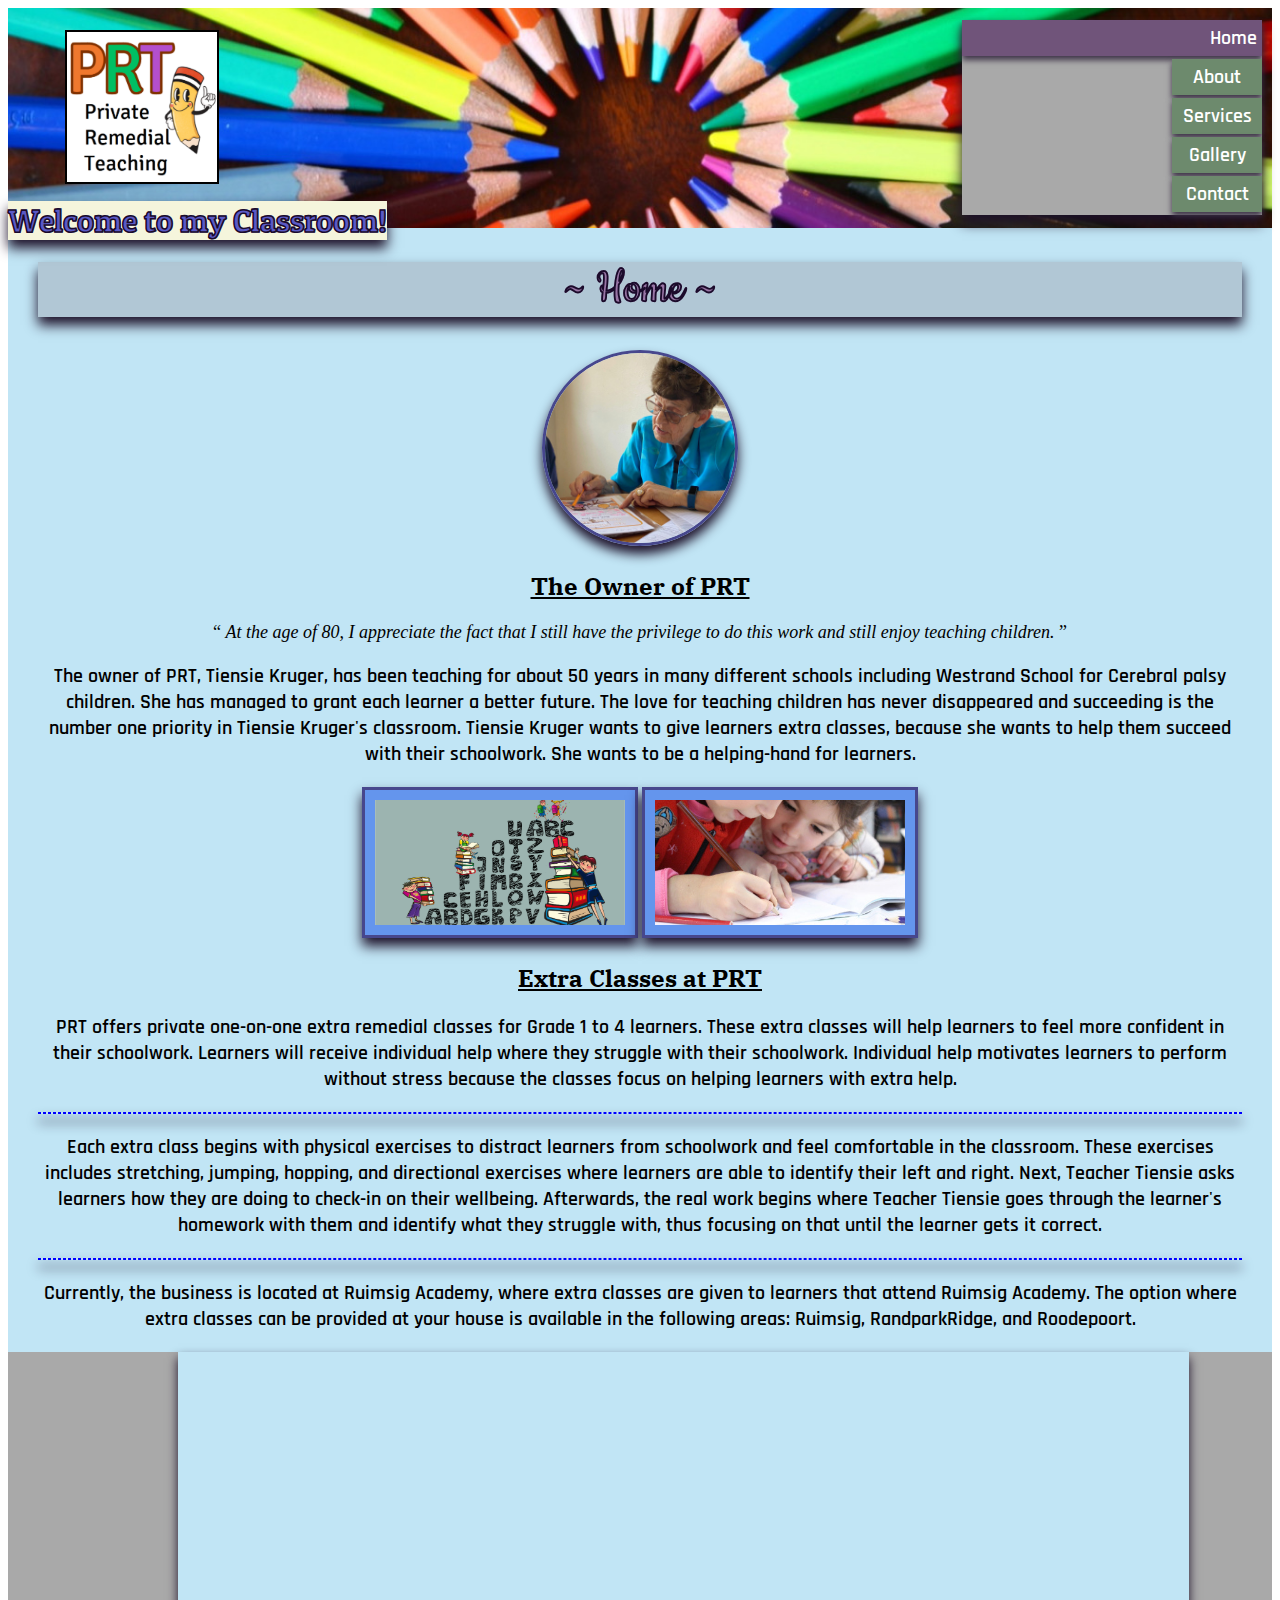
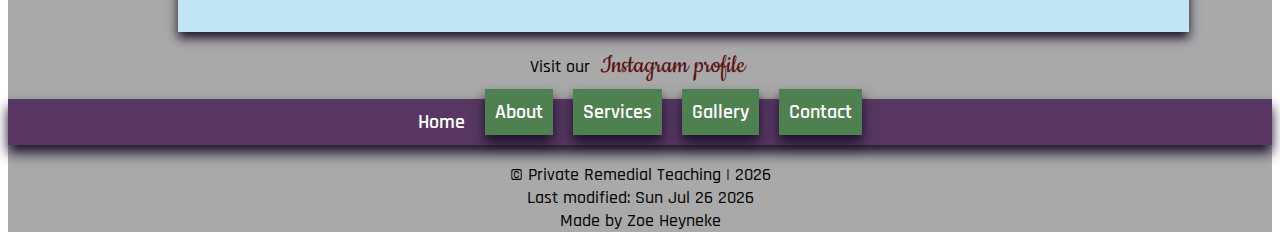
<file: index.html>
<!DOCTYPE html>
<html lang="en">

<head>
    <meta charset="UTF-8">
    <meta name="viewport" content="width=device-width, initial-scale=1.0">
    <meta name="description" content="PRT offers private remedial extra classes owned by Tiensie Kruger.">
    <meta name="keywords"
        content="private, remedial, teaching, extra classes, support, Grade 1, Grade 2, Grade 3, prt, Tiensie Kruger">
    <title>PRT - Home</title>
    <link rel="stylesheet" href="styles.css">
    <link rel="preconnect" href="https://fonts.googleapis.com">
    <link rel="preconnect" href="https://fonts.gstatic.com" crossorigin>
    <link
        href="https://fonts.googleapis.com/css2?family=Cookie&family=IBM+Plex+Serif:ital,wght@0,100;0,200;0,300;0,400;0,500;0,600;0,700;1,100;1,200;1,300;1,400;1,500;1,600;1,700&family=Jersey+10&family=Patua+One&family=Rajdhani:wght@300;400;500;600;700&display=swap"
        rel="stylesheet">
</head>

<body>
    <div id="back">
        <header>
            <div class="elements">
                <nav id="topnav">
                    <ul>
                        <li class="current">Home</a></li>
                        <li><a href="about.html">About</a></li>
                        <li><a href="services.html">Services</a></li>
                        <li><a href="gallery.html">Gallery</a></li>
                        <li><a href="contact.html">Contact</a></li>
                    </ul>
                </nav>
                <div class="logo"><img src="_images/newLogo.png" alt="A logo picture of the PRT business"></div>
                <h1>Welcome to my Classroom!</h1>
            </div>
        </header>

        <main id="home">
            <h1>~ Home ~</h1>
            <img src="_images/teaching.jpg" alt="Teacher Tiensie reading with learner">
            <h2>The Owner of PRT</h2>
            <q>
                <em>
                    At the age of 80, I appreciate the fact that I still have the privilege to do this work and
                    still enjoy
                    teaching children.
                </em>
            </q>
            <p>
                The owner of PRT, Tiensie Kruger, has been teaching for about 50 years in many different schools
                including
                Westrand School for Cerebral palsy children. She has managed to grant each learner a better future.
                The love for teaching children has never disappeared and succeeding is the number one priority in
                Tiensie Kruger's classroom. Tiensie Kruger wants to give learners extra classes, because she wants
                to help them succeed with their schoolwork. She wants to be a helping-hand for learners.
            </p>
            <div class="decor">
                <img src="_images/alphabet.png" alt="Letters of the alphabet stacked on top of each other">
                <img src="_images/kids.jpg" alt="Kids writing in a book">
            </div>
            <h2>Extra Classes at PRT</h2>
            <p>
                PRT offers private one-on-one extra remedial classes for Grade 1 to 4 learners. These extra classes
                will help learners to feel more confident in their schoolwork. Learners will receive individual help
                where they struggle with their schoolwork. Individual help motivates learners to perform without
                stress because the classes focus on helping learners with extra help.
            </p>
            <hr>
            <p>
                Each extra class begins with physical exercises to distract learners from schoolwork and feel
                comfortable in the classroom. These exercises includes stretching, jumping, hopping, and directional
                exercises where learners are able to identify their left and right. Next, Teacher Tiensie asks
                learners how they are doing to check-in on their wellbeing. Afterwards, the real work begins where
                Teacher Tiensie goes through the learner's homework with them and identify what they struggle with,
                thus focusing on that until the learner gets it correct.
            </p>
            <hr>
            <p>
                Currently, the business is located at Ruimsig Academy, where extra classes are given to learners
                that attend Ruimsig Academy.
                The option where extra classes can be provided at your house is available in the following areas:
                Ruimsig,
                RandparkRidge, and Roodepoort.
            </p>
        </main>

        <footer>
            <div class="news">
                <iframe
                    src="https://docs.google.com/forms/d/e/1FAIpQLSek4J2IT6C0uwh40WBUjYAxoilTtLVMH2zRrDlgq8qPwAJtJQ/viewform?embedded=true"
                    width="50%" height="280" frameborder="0" marginheight="0" marginwidth="400">Loading…</iframe>
            </div>
            <div class="insta">
                <p>Visit our
                    <a href="https://www.instagram.com/_prt_22/?igsh=MTQxYW94ZnYxbTk2cg%3D%3D&utm_source=qr">Instagram
                        profile
                    </a>
                </p>
            </div>
            <nav id="bottomnav">
                <ul>
                    <li class="current">Home</a></li>
                    <li><a href="about.html">About</a></li>
                    <li><a href="services.html">Services</a></li>
                    <li><a href="gallery.html">Gallery</a></li>
                    <li><a href="contact.html">Contact</a></li>
                </ul>
            </nav>
            <p>
                <script>
                    var theDate = new Date()
                    document.write("&copy; Private Remedial Teaching | ")
                    document.write(theDate.getFullYear())
                    document.write("<br>Last modified: ")
                    var theModifiedDate = new Date(document.lastModified)
                    document.write(theModifiedDate.toDateString())
                </script>
                <br>Made by Zoe Heyneke
            </p>
        </footer>
    </div>
</body>

</html>
</file>
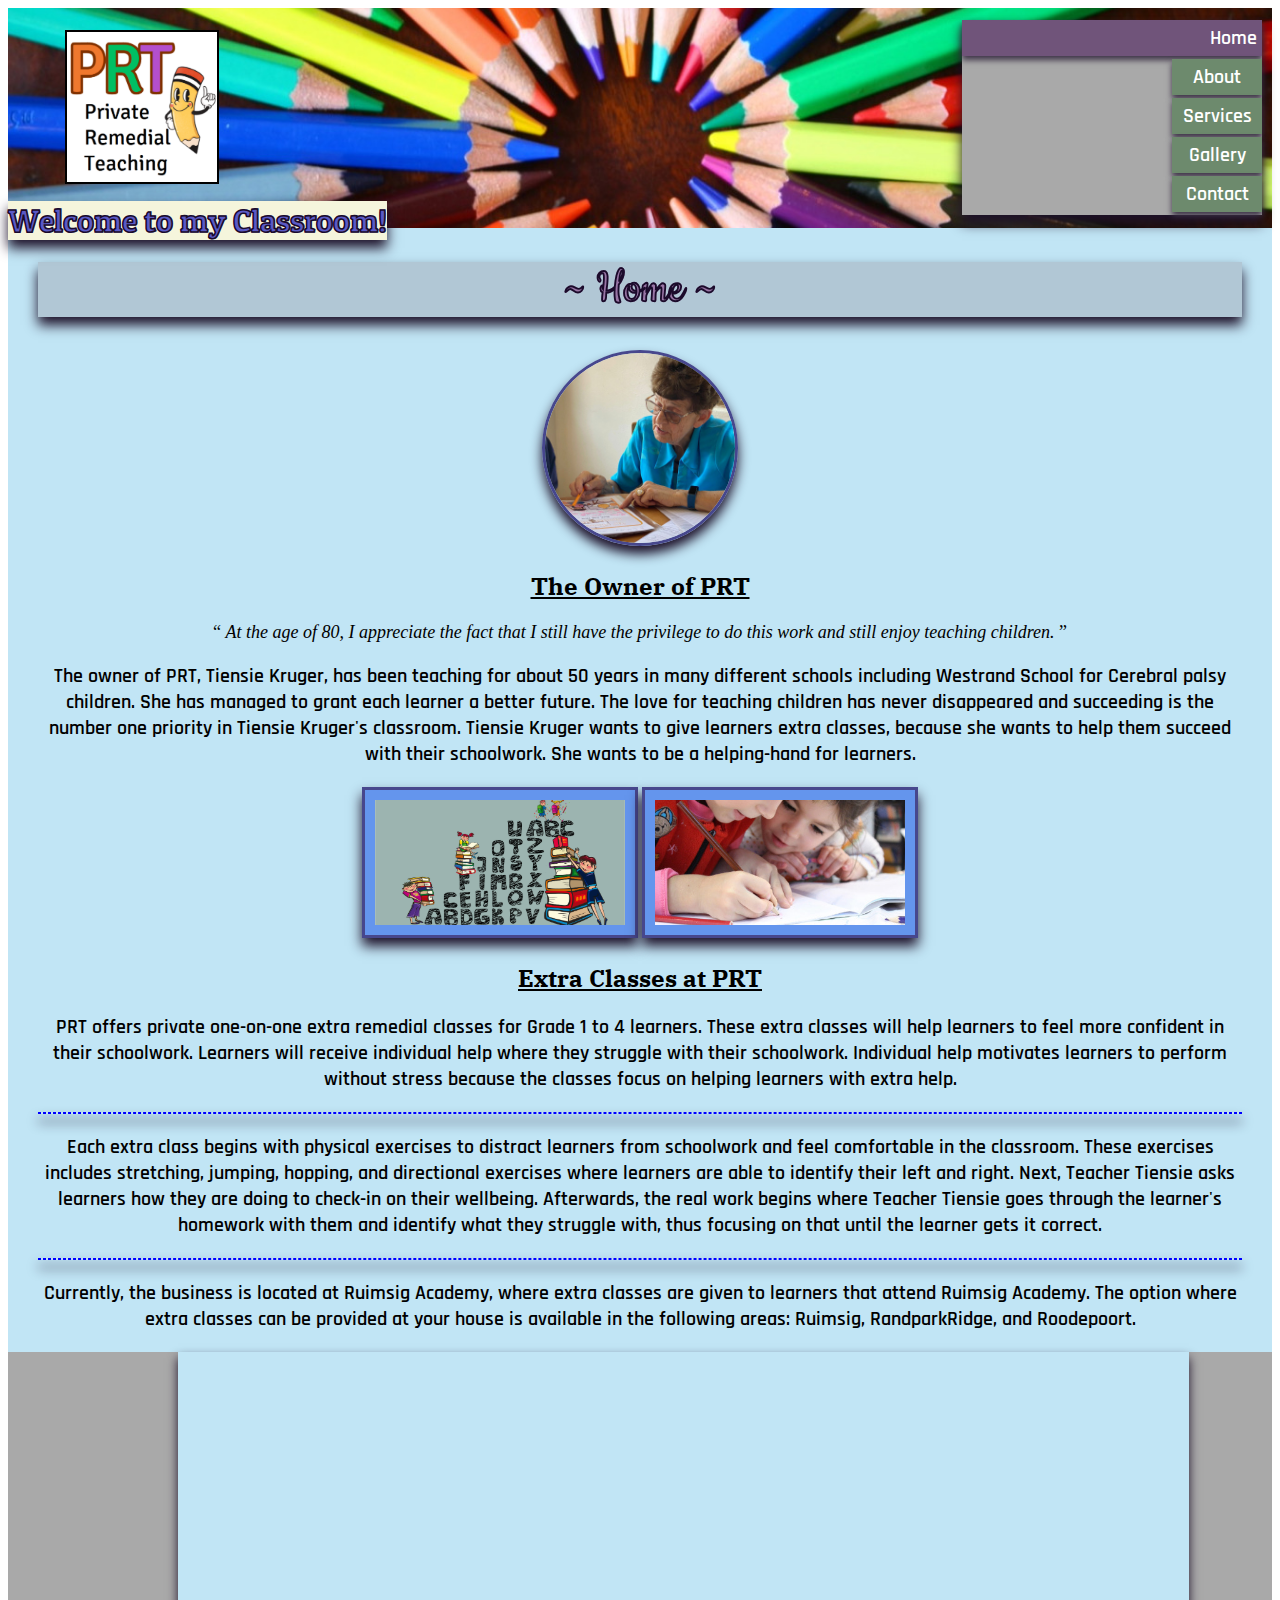
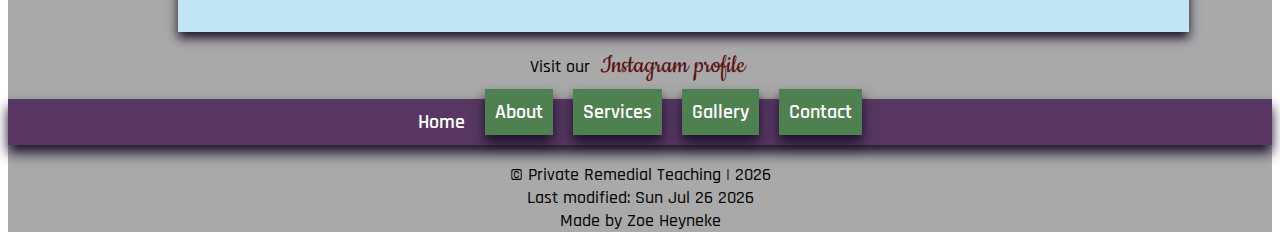
<file: docs/index.html>
<!DOCTYPE html>
<html lang="en">

<head>
    <meta charset="UTF-8">
    <meta name="viewport" content="width=device-width, initial-scale=1.0">
    <meta name="description" content="PRT offers private remedial extra classes owned by Tiensie Kruger.">
    <meta name="keywords"
        content="private, remedial, teaching, extra classes, support, Grade 1, Grade 2, Grade 3, prt, Tiensie Kruger">
    <title>PRT - Home</title>
    <link rel="stylesheet" href="styles.css">
    <link rel="preconnect" href="https://fonts.googleapis.com">
    <link rel="preconnect" href="https://fonts.gstatic.com" crossorigin>
    <link
        href="https://fonts.googleapis.com/css2?family=Cookie&family=IBM+Plex+Serif:ital,wght@0,100;0,200;0,300;0,400;0,500;0,600;0,700;1,100;1,200;1,300;1,400;1,500;1,600;1,700&family=Jersey+10&family=Patua+One&family=Rajdhani:wght@300;400;500;600;700&display=swap"
        rel="stylesheet">
</head>

<body>
    <div id="back">
        <header>
            <div class="elements">
                <nav id="topnav">
                    <ul>
                        <li class="current">Home</a></li>
                        <li><a href="about.html">About</a></li>
                        <li><a href="services.html">Services</a></li>
                        <li><a href="gallery.html">Gallery</a></li>
                        <li><a href="contact.html">Contact</a></li>
                    </ul>
                </nav>
                <div class="logo"><img src="images/newLogo.png" alt="A logo picture of the PRT business"></div>
                <h1>Welcome to my Classroom!</h1>
            </div>
        </header>

        <main id="home">
            <h1>~ Home ~</h1>
            <img src="images/teaching.jpg" alt="Teacher Tiensie reading with learner">
            <h2>The Owner of PRT</h2>
            <q>
                <em>
                    At the age of 80, I appreciate the fact that I still have the privilege to do this work and
                    still enjoy
                    teaching children.
                </em>
            </q>
            <p>
                The owner of PRT, Tiensie Kruger, has been teaching for about 50 years in many different schools
                including
                Westrand School for Cerebral palsy children. She has managed to grant each learner a better future.
                The love for teaching children has never disappeared and succeeding is the number one priority in
                Tiensie Kruger's classroom. Tiensie Kruger wants to give learners extra classes, because she wants
                to help them succeed with their schoolwork. She wants to be a helping-hand for learners.
            </p>
            <div class="decor">
                <img src="images/alphabet.png" alt="Letters of the alphabet stacked on top of each other">
                <img src="images/kids.jpg" alt="Kids writing in a book">
            </div>
            <h2>Extra Classes at PRT</h2>
            <p>
                PRT offers private one-on-one extra remedial classes for Grade 1 to 4 learners. These extra classes
                will help learners to feel more confident in their schoolwork. Learners will receive individual help
                where they struggle with their schoolwork. Individual help motivates learners to perform without
                stress because the classes focus on helping learners with extra help.
            </p>
            <hr>
            <p>
                Each extra class begins with physical exercises to distract learners from schoolwork and feel
                comfortable in the classroom. These exercises includes stretching, jumping, hopping, and directional
                exercises where learners are able to identify their left and right. Next, Teacher Tiensie asks
                learners how they are doing to check-in on their wellbeing. Afterwards, the real work begins where
                Teacher Tiensie goes through the learner's homework with them and identify what they struggle with,
                thus focusing on that until the learner gets it correct.
            </p>
            <hr>
            <p>
                Currently, the business is located at Ruimsig Academy, where extra classes are given to learners
                that attend Ruimsig Academy.
                The option where extra classes can be provided at your house is available in the following areas:
                Ruimsig,
                RandparkRidge, and Roodepoort.
            </p>
        </main>

        <footer>
            <div class="news">
                <iframe
                    src="https://docs.google.com/forms/d/e/1FAIpQLSek4J2IT6C0uwh40WBUjYAxoilTtLVMH2zRrDlgq8qPwAJtJQ/viewform?embedded=true"
                    width="50%" height="280" frameborder="0" marginheight="0" marginwidth="400">Loading…</iframe>
            </div>
            <div class="insta">
                <p>Visit our
                    <a href="https://www.instagram.com/_prt_22/?igsh=MTQxYW94ZnYxbTk2cg%3D%3D&utm_source=qr">Instagram
                        profile
                    </a>
                </p>
            </div>
            <nav id="bottomnav">
                <ul>
                    <li class="current">Home</a></li>
                    <li><a href="about.html">About</a></li>
                    <li><a href="services.html">Services</a></li>
                    <li><a href="gallery.html">Gallery</a></li>
                    <li><a href="contact.html">Contact</a></li>
                </ul>
            </nav>
            <p>
                <script>
                    var theDate = new Date()
                    document.write("&copy; Private Remedial Teaching | ")
                    document.write(theDate.getFullYear())
                    document.write("<br>Last modified: ")
                    var theModifiedDate = new Date(document.lastModified)
                    document.write(theModifiedDate.toDateString())
                </script>
                <br>Made by Zoe Heyneke
            </p>
        </footer>
    </div>
</body>

</html>
</file>
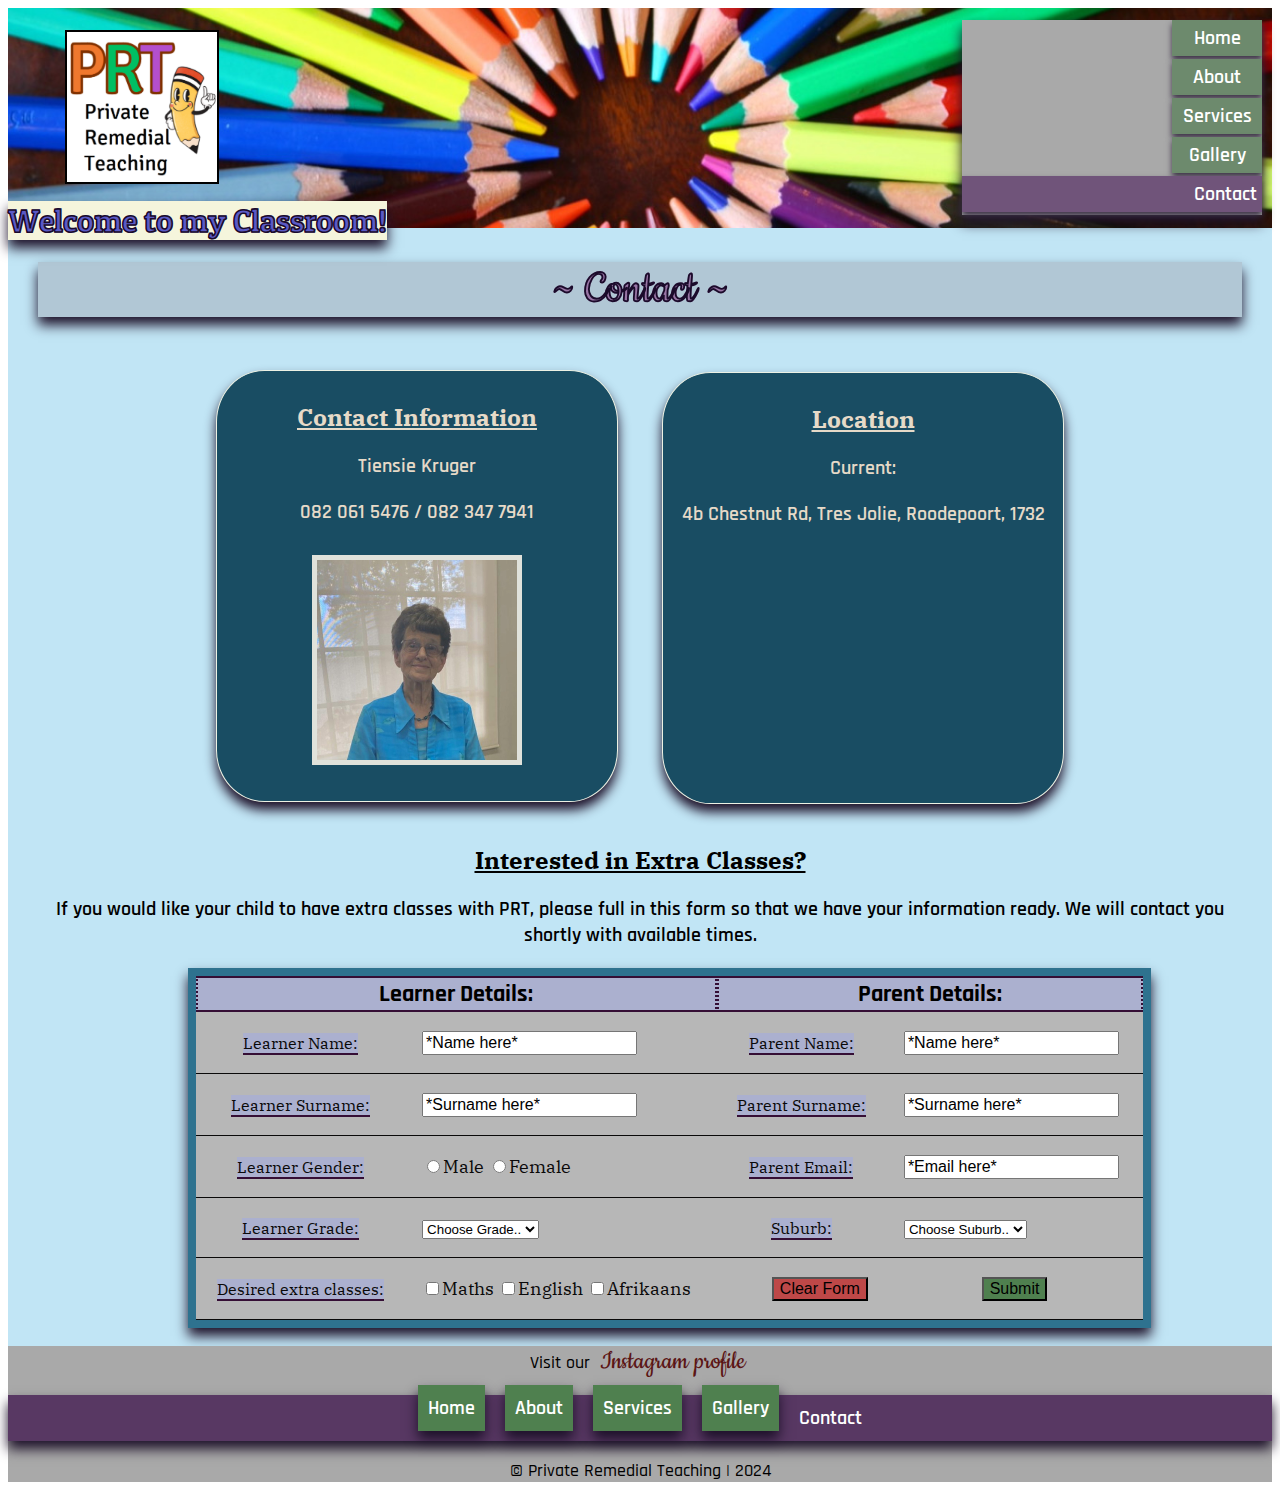
<file: contact.html>
<!DOCTYPE html>
<html lang="en">

<head>
    <meta charset="UTF-8">
    <meta name="viewport" content="width=device-width, initial-scale=1.0">
    <meta name="description" content="PRT offers private remedial extra classes owned by Tiensie Kruger.">
    <meta name="keywords"
        content="private, remedial, teaching, extra classes, support, Grade 1, Grade 2, Grade 3, prt, Tiensie Kruger">
    <title>PRT - Contact</title>
    <link rel="stylesheet" href="styles.css">
    <link rel="preconnect" href="https://fonts.googleapis.com">
    <link rel="preconnect" href="https://fonts.gstatic.com" crossorigin>
    <link
        href="https://fonts.googleapis.com/css2?family=Cookie&family=IBM+Plex+Serif:ital,wght@0,100;0,200;0,300;0,400;0,500;0,600;0,700;1,100;1,200;1,300;1,400;1,500;1,600;1,700&family=Jersey+10&family=Patua+One&family=Rajdhani:wght@300;400;500;600;700&display=swap"
        rel="stylesheet">
</head>

<body>
    <div id="back">
        <header>
            <nav id="topnav">
                <ul>
                    <li><a href="index.html">Home</a></li>
                    <li><a href="about.html">About</a></li>
                    <li><a href="services.html">Services</a></li>
                    <li><a href="gallery.html">Gallery</a></li>
                    <li class="current">Contact</li>
                </ul>
            </nav>
            <div class="logo"><img src="_images/newLogo.png" alt="A logo picture of the PRT business"></div>
            <h1>Welcome to my Classroom!</h1>
        </header>

        <main id="contact">
            <h1>~ Contact ~</h1>
            <div class="boxplace">
                <div class="box">
                    <div class="name">
                        <h2>Contact Information</h2>
                        <p>
                            Tiensie Kruger
                        </p>
                        <p>
                            082 061 5476 / 082 347 7941
                        </p>
                    </div>
                    <img src="_images/teacher.jpg" alt="Picture of Tiensie Kruger">
                </div>
                <div class="box">
                    <div class="name">
                        <h2>Location</h2>
                        <p>Current:</p>
                        <p>
                            4b Chestnut Rd, Tres Jolie, Roodepoort, 1732
                        </p>
                    </div>
                    <iframe
                        src="https://www.google.com/maps/embed?pb=!1m18!1m12!1m3!1d3411.05135319608!2d27.874625775306093!3d-26.075936658762128!2m3!1f0!2f0!3f0!3m2!1i1024!2i768!4f13.1!3m3!1m2!1s0x1e959f2a1dbf2c95%3A0xde38974bfb789bd4!2sRuimsig%20Academy!5e1!3m2!1sen!2sza!4v1710950264775!5m2!1sen!2sza"
                        width="400" height="208" style="border:0;" allowfullscreen="" loading="lazy"
                        referrerpolicy="no-referrer-when-downgrade"></iframe>
                </div>
            </div>
            <h2>Interested in Extra Classes?</h2>
            <p>If you would like your child to have extra classes with PRT, please full in this form so that we have
                your information ready. We will contact you shortly with available times.</p>
            <div class="form">
                <form action="mailto:tiensiekruger@gmail.com" method="post" id="contactForm" enctype="text/plain">
                    <table>
                        <thead>
                            <tr>
                                <th colspan="2" style="text-align: center;">Learner Details:</th>
                                <th colspan="2" style="text-align: center;">Parent Details:</th>
                            </tr>
                        </thead>
                        <tr>
                            <td><label for="learnerName">Learner Name:</label></td>
                            <td style="text-align: left;"><input type="text" name="learnerName" id="learnerName"
                                    value="*Name here*" onfocus="this.value=''"></td>
                            <td><label for="parentName">Parent Name:</label></td>
                            <td style="text-align: left;"><input type="text" name="parentName" id="parentName"
                                    value="*Name here*" onfocus="this.value=''"></td>
                        </tr>
                        <tr>
                            <td><label for="learnerSurname">Learner Surname:</label></td>
                            <td style="text-align: left;"><input type="text" name="learnerSurname" id="learnerSurname"
                                    value="*Surname here*" onfocus="this.value=''"></td>
                            <td><label for="parentSurname">Parent Surname:</label></td>
                            <td style="text-align: left;"><input type="text" name="parentSurname" id="parentSurname"
                                    value="*Surname here*" onfocus="this.value=''"></td>
                        </tr>
                        <tr>
                            <td><label for="learnerGender">Learner Gender:</label></td>
                            <td style="text-align: left;">
                                <input type="radio" name="learnerGender" value="Male">Male
                                <input type="radio" name="learnerGender" value="Female">Female
                            </td>
                            <td><label for="parentEmail">Parent Email:</label></td>
                            <td style="text-align: left;"><input type="email" name="parentEmail" id="parentEmail"
                                    value="*Email here*" onfocus="this.value=''"></td>
                        </tr>
                        <tr>
                            <td><label for="learnerGrade">Learner Grade:</label></td>
                            <td style="text-align: left;"><select name="learnerGrade" id="learnerGrade">
                                    <option value="0">Choose Grade..</option>
                                    <option value="1">1</option>
                                    <option value="2">2</option>
                                    <option value="3">3</option>
                                    <option value="4">4</option>
                                </select>
                            </td>
                            <td><label for="mySub">Suburb:</label></td>
                            <td style="text-align: left;"><select name="mySub" id="mySub">
                                    <option value="0">Choose Suburb..</option>
                                    <option value="1">Ruimsig</option>
                                    <option value="2">Randpark Ridge</option>
                                    <option value="3">Roodepoort</option>
                                    <option value="4">Wilgeheuwel</option>
                                </select></td>
                        </tr>
                        <tr>
                            <td><label for="learnerSubjects">Desired extra classes:</label></td>
                            <td style="text-align: left;">
                                <input type="checkbox" value="maths" name="learnerSubjects">Maths
                                <input type="checkbox" value="english" name="learnerSubjects">English
                                <input type="checkbox" value="afrikaans" name="learnerSubjects">Afrikaans<br>
                            </td>
                            <td style="text-align: right;" class="clear">
                                <input type="reset" value="Clear Form">
                            </td>
                            <td style="text-align: center;" class="submit">
                                <input type="submit" value="Submit" onclick="validateForm()">
                            </td>
                        </tr>
                    </table>
                </form>
            </div>

        </main>

        <footer>
            <div class="insta">
                <p>Visit our <a
                        href="https://www.instagram.com/_prt_22/?igsh=MTQxYW94ZnYxbTk2cg%3D%3D&utm_source=qr">Instagram
                        profile</a></p>
            </div>
            <nav id="bottomnav">
                <ul>
                    <li><a href="index.html">Home</a></li>
                    <li><a href="about.html">About</a></li>
                    <li><a href="services.html">Services</a></li>
                    <li><a href="gallery.html">Gallery</a></li>
                    <li class="current">Contact</li>
                </ul>
            </nav>
            <p>
                &copy; Private Remedial Teaching | 2024
            </p>
        </footer>
    </div>
    <script>
        //below is the function that runs when Submit is clicked
        function validateForm() {
            //validate entered data, if empty a message will show
            var validateName = document.getElementById("parentName").value;
            if (validateName == "*Name here*" || validateName == "") {
                alert("Please enter your name so that we can contact you");
            }
            //validate email address to include a @ and .
            var validateEmail = document.getElementById("parentEmail").value;
            if (validateEmail.includes("@") && validateEmail.includes(".")) { }
            else { alert("Not a valid email format : 'example@example.example'") }
        }
    </script>
</body>

</html>
</file>
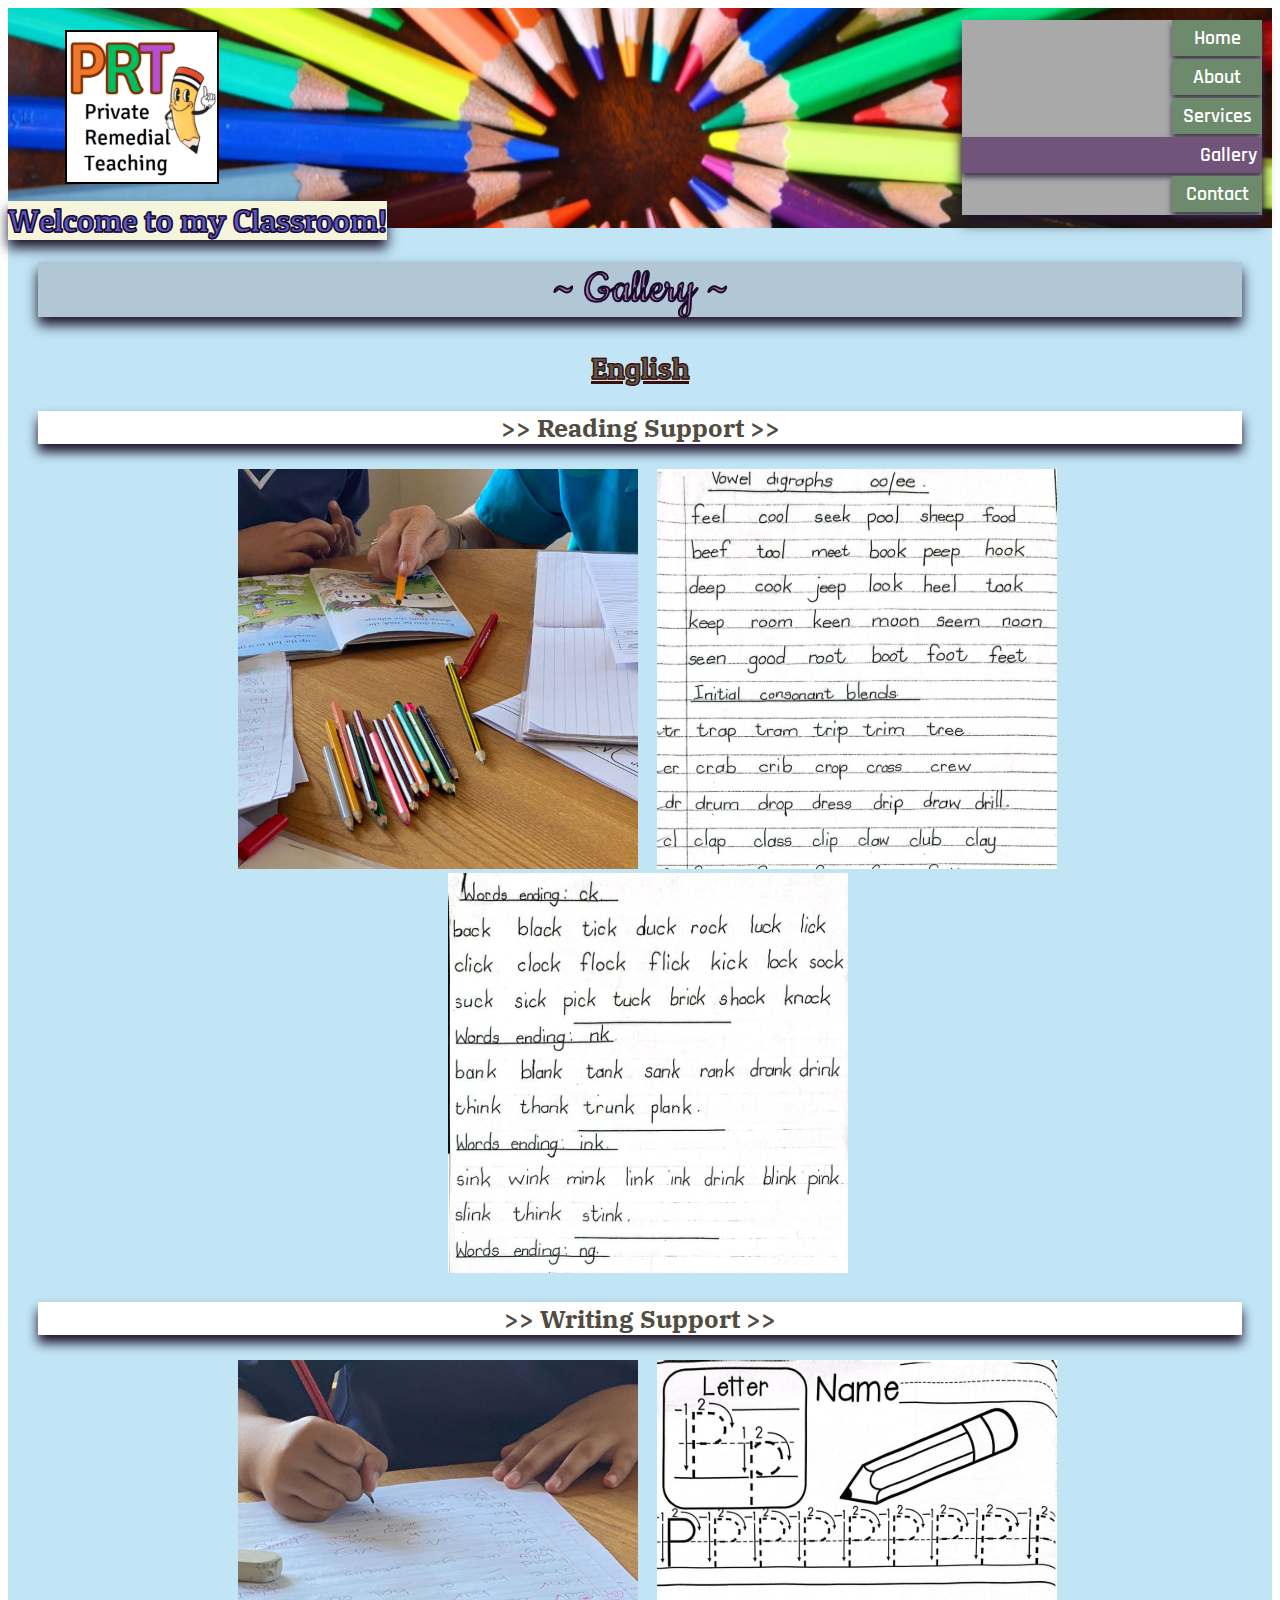
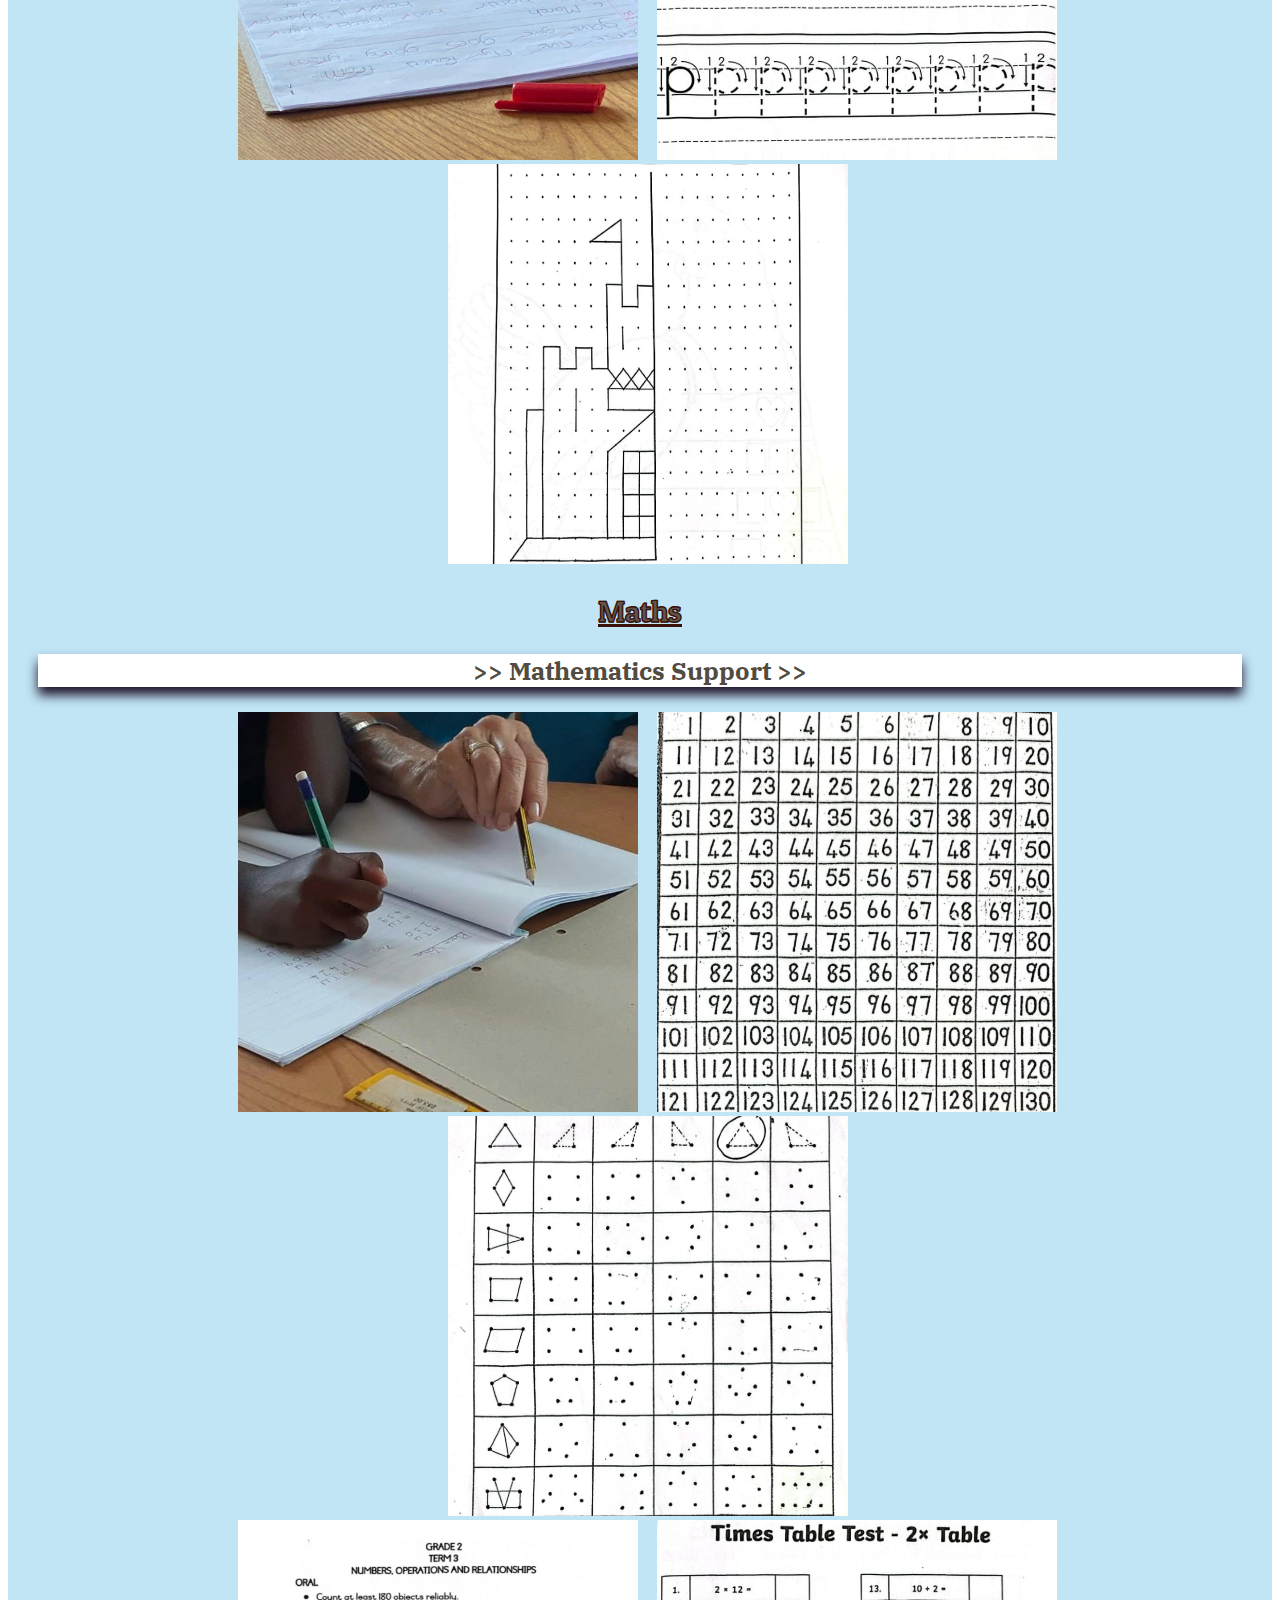
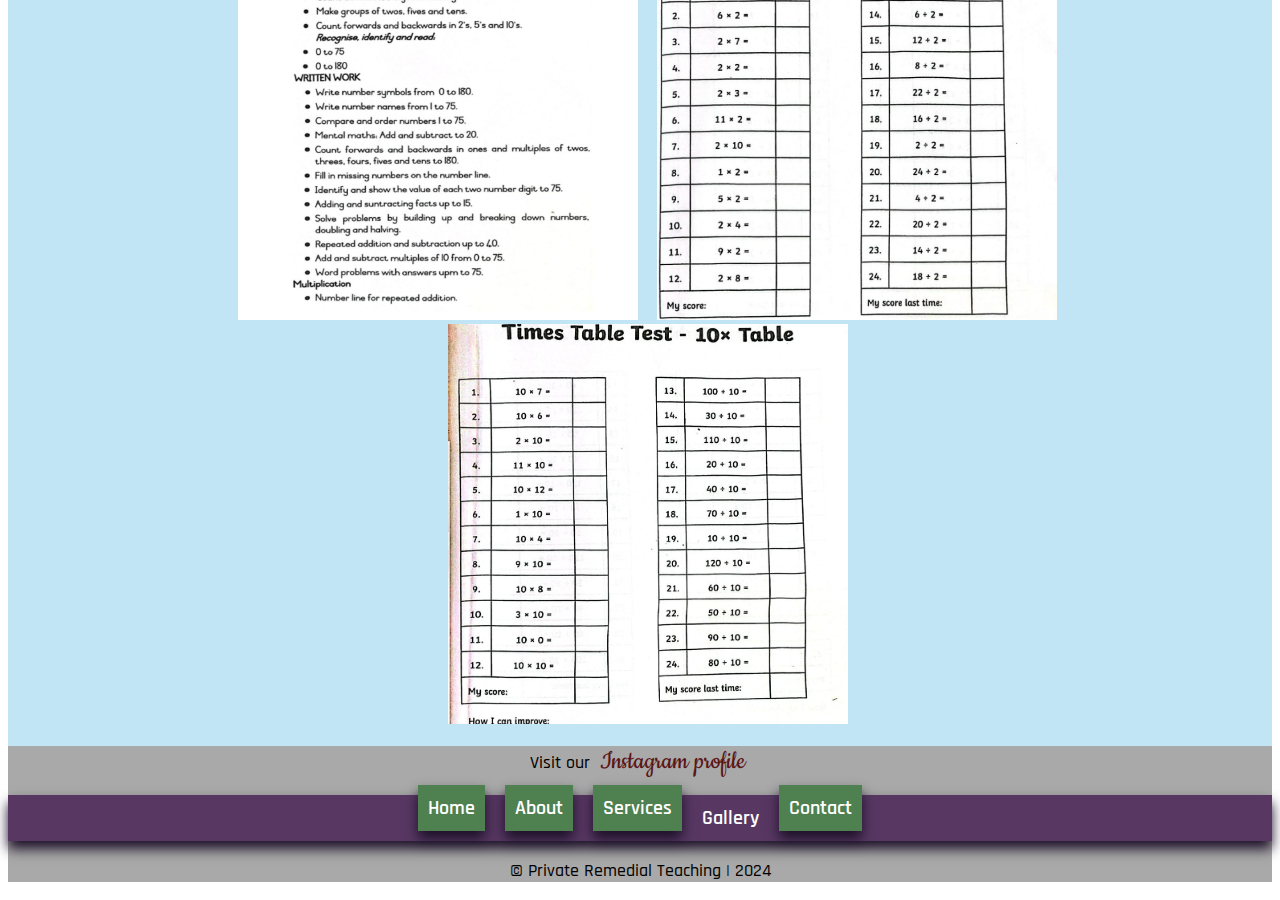
<file: gallery.html>
<!DOCTYPE html>
<html lang="en">

<head>
    <meta charset="UTF-8">
    <meta name="viewport" content="width=device-width, initial-scale=1.0">
    <meta name="description" content="PRT offers private remedial extra classes owned by Tiensie Kruger.">
    <meta name="keywords"
        content="private, remedial, teaching, extra classes, support, Grade 1, Grade 2, Grade 3, prt, Tiensie Kruger">
    <title>PRT - Gallery</title>
    <link rel="stylesheet" href="styles.css">
    <link rel="preconnect" href="https://fonts.googleapis.com">
    <link rel="preconnect" href="https://fonts.gstatic.com" crossorigin>
    <link
        href="https://fonts.googleapis.com/css2?family=Cookie&family=IBM+Plex+Serif:ital,wght@0,100;0,200;0,300;0,400;0,500;0,600;0,700;1,100;1,200;1,300;1,400;1,500;1,600;1,700&family=Jersey+10&family=Patua+One&family=Rajdhani:wght@300;400;500;600;700&display=swap"
        rel="stylesheet">
</head>

<body>
    <div id="back">
        <header>
            <nav id="topnav">
                <ul>
                    <li><a href="index.html">Home</a></li>
                    <li><a href="about.html">About</a></li>
                    <li><a href="services.html">Services</a></li>
                    <li class="current">Gallery</li>
                    <li><a href="contact.html">Contact</a></li>
                </ul>
            </nav>
            <div class="logo"><img src="_images/newLogo.png" alt="A logo picture of the PRT business"></div>
            <h1>Welcome to my Classroom!</h1>
        </header>

        <main id="gallery">
            <h1>~ Gallery ~</h1>
            <h2>English</h2>
            <h3>>> Reading Support >></h3>
            <img src="_images/reading.jpg" alt="Learner reading">
            <img src="_images/sounds.png" alt="Sound words worksheet">
            <img src="_images/word_ending.png" alt="Word ending sounds worksheet">
            <br>
            <h3>>> Writing Support >></h3>
            <img src="_images/writing.png" alt="Learner writing">
            <img src="_images/letter_p.png" alt="Letter notation of P worksheet">
            <img src="_images/symmetry.png" alt="Symmetry of a castle worksheet">
            <h2>Maths</h2>
            <h3>>> Mathematics Support >></h3>
            <img src="_images/place_value.jpg" alt="Learner completing place values">
            <img src="_images/counting.jpg" alt="Number chart worksheet">
            <img src="_images/connect_dots.png" alt="Connect the dots worksheet">
            <br>
            <img src="_images/math.png" alt="">
            <img src="_images/timetables_two.png" alt="2 x timetable worksheet">
            <img src="_images/timetables_ten.png" alt="10 x tTimetable worksheet">
        </main>

        <footer>
            <div class="insta">
                <p>Visit our <a
                        href="https://www.instagram.com/_prt_22/?igsh=MTQxYW94ZnYxbTk2cg%3D%3D&utm_source=qr">Instagram
                        profile</a>
                </p>
            </div>
            <nav id="bottomnav">
                <ul>
                    <li><a href="index.html">Home</a></li>
                    <li><a href="about.html">About</a></li>
                    <li><a href="services.html">Services</a></li>
                    <li class="current">Gallery</li>
                    <li><a href="contact.html">Contact</a></li>
                </ul>
            </nav>
            <p>
                &copy; Private Remedial Teaching | 2024
            </p>
        </footer>
    </div>

</body>

</html>
</file>
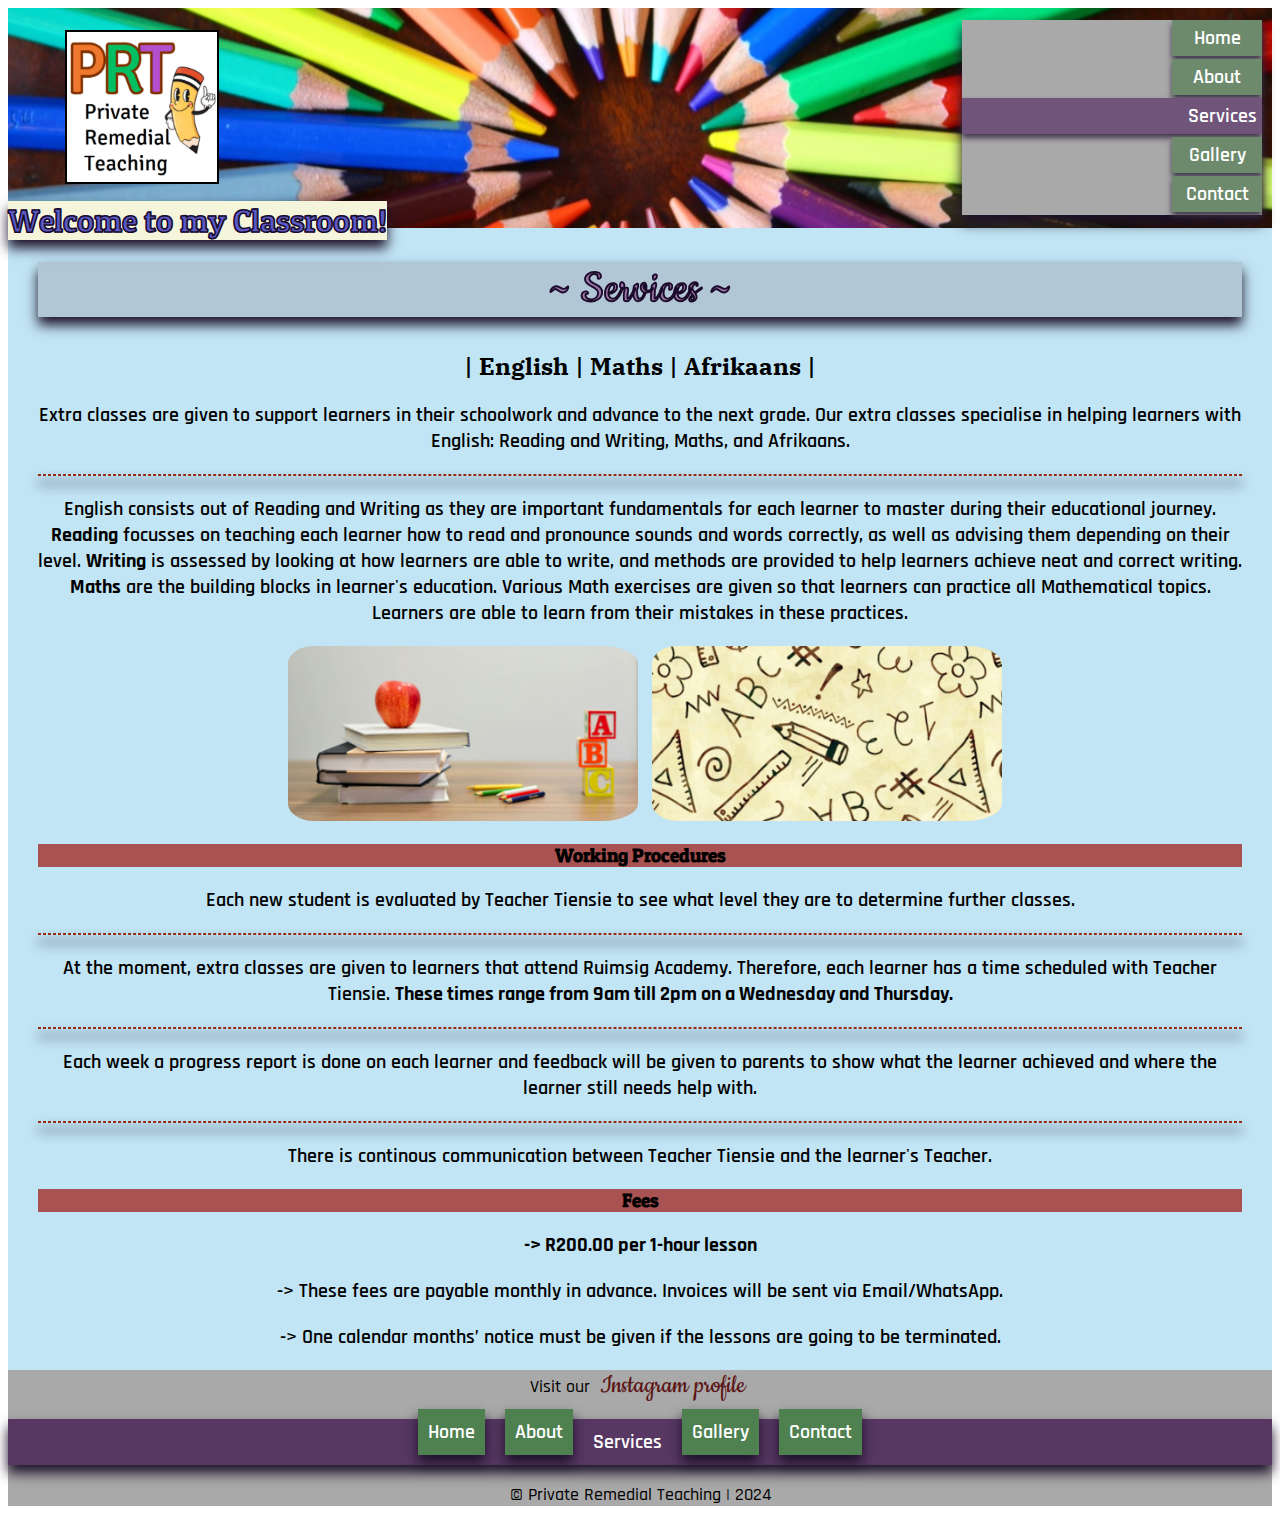
<file: services.html>
<!DOCTYPE html>
<html lang="en">

<head>
    <meta charset="UTF-8">
    <meta name="viewport" content="width=device-width, initial-scale=1.0">
    <meta name="description" content="PRT offers private remedial extra classes owned by Tiensie Kruger.">
    <meta name="keywords"
        content="private, remedial, teaching, extra classes, support, Grade 1, Grade 2, Grade 3, prt, Tiensie Kruger">
    <title>PRT - Services</title>
    <link rel="stylesheet" href="styles.css">
    <link rel="preconnect" href="https://fonts.googleapis.com">
    <link rel="preconnect" href="https://fonts.gstatic.com" crossorigin>
    <link
        href="https://fonts.googleapis.com/css2?family=Cookie&family=IBM+Plex+Serif:ital,wght@0,100;0,200;0,300;0,400;0,500;0,600;0,700;1,100;1,200;1,300;1,400;1,500;1,600;1,700&family=Jersey+10&family=Patua+One&family=Rajdhani:wght@300;400;500;600;700&display=swap"
        rel="stylesheet">
</head>

<body>
    <div id="back">
        <header>
            <nav id="topnav">
                <ul>
                    <li><a href="index.html">Home</a></li>
                    <li><a href="about.html">About</a></li>
                    <li class="current">Services</a></li>
                    <li><a href="gallery.html">Gallery</a></li>
                    <li><a href="contact.html">Contact</a></li>
                </ul>
            </nav>
            <div class="logo"><img src="_images/newLogo.png" alt="A logo picture of the PRT business"></div>
            <h1>Welcome to my Classroom!</h1>
        </header>

        <main id="services">
            <h1>~ Services ~</h1>
            <h2>| English | Maths | Afrikaans |</h2>
            <p>
                Extra classes are given to support learners in their schoolwork and advance to the next grade.
                Our extra
                classes specialise in helping learners with English: Reading and Writing, Maths, and Afrikaans.
            </p>
            <hr>
            <p>
                English consists out of Reading and Writing as they are important fundamentals for each learner to
                master during their educational journey. <b>Reading</b> focusses on teaching each learner how to read
                and pronounce sounds and words correctly, as well as advising them depending on their level.
                <b>Writing</b> is assessed by looking at how learners are able to write, and methods are provided to
                help
                learners achieve neat and correct writing.
                <br>
                <b>Maths</b> are the building blocks in learner's education. Various Math exercises are given so that
                learners can practice all Mathematical topics. Learners are able to learn from their mistakes in these
                practices.
            </p>
            <img src="_images/apple.jpg" alt="Books with an apple and pencils">
            <img src="_images/icons.jpg" alt="Doodles of letters, numbers, and shapes">
            <h3>Working Procedures</h3>
            <p>
                Each new student is evaluated by Teacher Tiensie to see what level they are to determine further
                classes.
            </p>
            <hr>
            <p>
                At the moment, extra classes are given to learners that attend Ruimsig Academy. Therefore, each learner
                has a time scheduled with Teacher Tiensie. <b>These times range from 9am till 2pm on a Wednesday and
                    Thursday.</b>
            </p>
            <hr>
            <p>
                Each week a progress report is done on each learner and feedback will be given to parents to show what
                the learner achieved and where the learner still needs help with.
            </p>
            <hr>
            <p>
                There is continous communication between Teacher Tiensie and the learner's Teacher.
            </p>
            <h3>Fees</h3>
            <p><b>-> R200.00 per 1-hour lesson</b></p>
            <p>-> These fees are payable monthly in advance. Invoices will be sent via Email/WhatsApp.</p>
            <p>-> One calendar months’ notice must be given if the lessons are going to be terminated.</p>
        </main>

        <footer>
            <div class="insta">
                <p>Visit our <a
                        href="https://www.instagram.com/_prt_22/?igsh=MTQxYW94ZnYxbTk2cg%3D%3D&utm_source=qr">Instagram
                        profile</a></p>
            </div>
            <nav id="bottomnav">
                <ul>
                    <li><a href="index.html">Home</a></li>
                    <li><a href="about.html">About</a></li>
                    <li class="current">Services</a></li>
                    <li><a href="gallery.html">Gallery</a></li>
                    <li><a href="contact.html">Contact</a></li>
                </ul>
            </nav>
            <p>
                &copy; Private Remedial Teaching | 2024
            </p>
        </footer>
    </div>
</body>

</html>
</file>
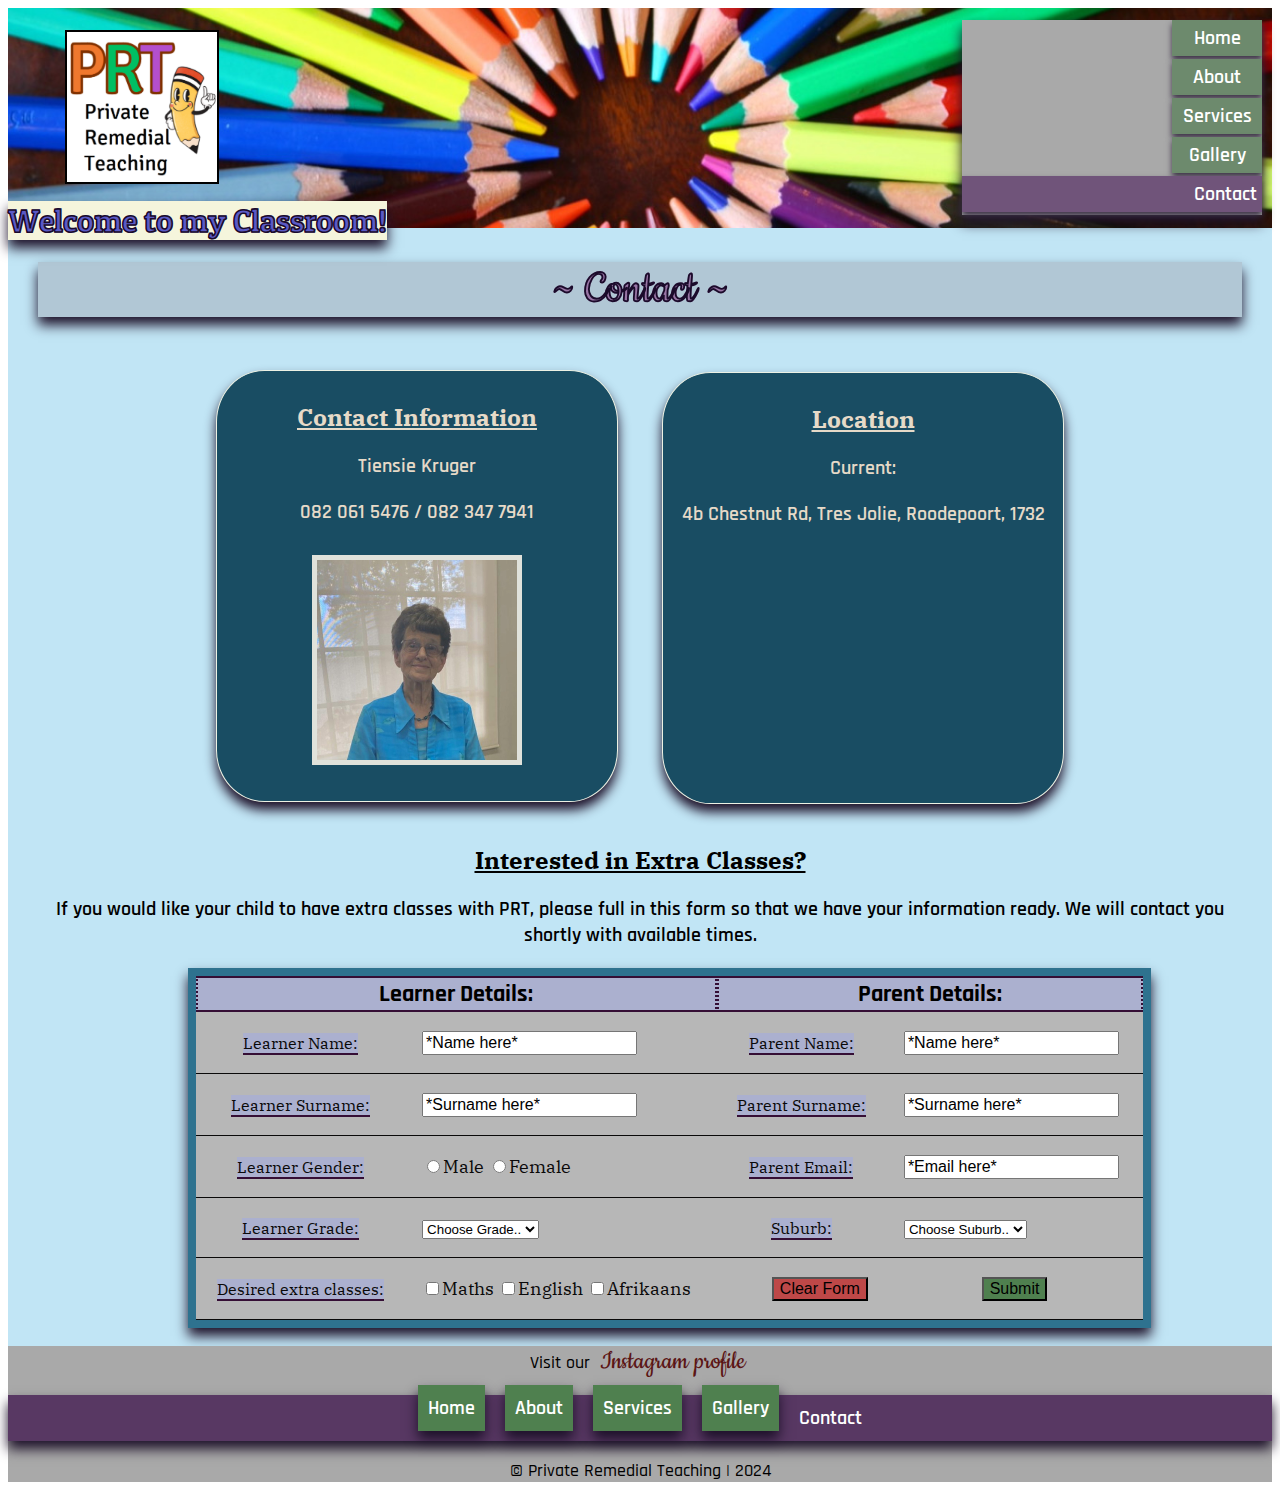
<file: docs/contact.html>
<!DOCTYPE html>
<html lang="en">

<head>
    <meta charset="UTF-8">
    <meta name="viewport" content="width=device-width, initial-scale=1.0">
    <meta name="description" content="PRT offers private remedial extra classes owned by Tiensie Kruger.">
    <meta name="keywords"
        content="private, remedial, teaching, extra classes, support, Grade 1, Grade 2, Grade 3, prt, Tiensie Kruger">
    <title>PRT - Contact</title>
    <link rel="stylesheet" href="styles.css">
    <link rel="preconnect" href="https://fonts.googleapis.com">
    <link rel="preconnect" href="https://fonts.gstatic.com" crossorigin>
    <link
        href="https://fonts.googleapis.com/css2?family=Cookie&family=IBM+Plex+Serif:ital,wght@0,100;0,200;0,300;0,400;0,500;0,600;0,700;1,100;1,200;1,300;1,400;1,500;1,600;1,700&family=Jersey+10&family=Patua+One&family=Rajdhani:wght@300;400;500;600;700&display=swap"
        rel="stylesheet">
</head>

<body>
    <div id="back">
        <header>
            <nav id="topnav">
                <ul>
                    <li><a href="index.html">Home</a></li>
                    <li><a href="about.html">About</a></li>
                    <li><a href="services.html">Services</a></li>
                    <li><a href="gallery.html">Gallery</a></li>
                    <li class="current">Contact</li>
                </ul>
            </nav>
            <div class="logo"><img src="images/newLogo.png" alt="A logo picture of the PRT business"></div>
            <h1>Welcome to my Classroom!</h1>
        </header>

        <main id="contact">
            <h1>~ Contact ~</h1>
            <div class="boxplace">
                <div class="box">
                    <div class="name">
                        <h2>Contact Information</h2>
                        <p>
                            Tiensie Kruger
                        </p>
                        <p>
                            082 061 5476 / 082 347 7941
                        </p>
                    </div>
                    <img src="images/teacher.jpg" alt="Picture of Tiensie Kruger">
                </div>
                <div class="box">
                    <div class="name">
                        <h2>Location</h2>
                        <p>Current:</p>
                        <p>
                            4b Chestnut Rd, Tres Jolie, Roodepoort, 1732
                        </p>
                    </div>
                    <iframe
                        src="https://www.google.com/maps/embed?pb=!1m18!1m12!1m3!1d3411.05135319608!2d27.874625775306093!3d-26.075936658762128!2m3!1f0!2f0!3f0!3m2!1i1024!2i768!4f13.1!3m3!1m2!1s0x1e959f2a1dbf2c95%3A0xde38974bfb789bd4!2sRuimsig%20Academy!5e1!3m2!1sen!2sza!4v1710950264775!5m2!1sen!2sza"
                        width="400" height="208" style="border:0;" allowfullscreen="" loading="lazy"
                        referrerpolicy="no-referrer-when-downgrade"></iframe>
                </div>
            </div>
            <h2>Interested in Extra Classes?</h2>
            <p>If you would like your child to have extra classes with PRT, please full in this form so that we have
                your information ready. We will contact you shortly with available times.</p>
            <div class="form">
                <form action="mailto:tiensiekruger@gmail.com" method="post" id="contactForm" enctype="text/plain">
                    <table>
                        <thead>
                            <tr>
                                <th colspan="2" style="text-align: center;">Learner Details:</th>
                                <th colspan="2" style="text-align: center;">Parent Details:</th>
                            </tr>
                        </thead>
                        <tr>
                            <td><label for="learnerName">Learner Name:</label></td>
                            <td style="text-align: left;"><input type="text" name="learnerName" id="learnerName"
                                    value="*Name here*" onfocus="this.value=''"></td>
                            <td><label for="parentName">Parent Name:</label></td>
                            <td style="text-align: left;"><input type="text" name="parentName" id="parentName"
                                    value="*Name here*" onfocus="this.value=''"></td>
                        </tr>
                        <tr>
                            <td><label for="learnerSurname">Learner Surname:</label></td>
                            <td style="text-align: left;"><input type="text" name="learnerSurname" id="learnerSurname"
                                    value="*Surname here*" onfocus="this.value=''"></td>
                            <td><label for="parentSurname">Parent Surname:</label></td>
                            <td style="text-align: left;"><input type="text" name="parentSurname" id="parentSurname"
                                    value="*Surname here*" onfocus="this.value=''"></td>
                        </tr>
                        <tr>
                            <td><label for="learnerGender">Learner Gender:</label></td>
                            <td style="text-align: left;">
                                <input type="radio" name="learnerGender" value="Male">Male
                                <input type="radio" name="learnerGender" value="Female">Female
                            </td>
                            <td><label for="parentEmail">Parent Email:</label></td>
                            <td style="text-align: left;"><input type="email" name="parentEmail" id="parentEmail"
                                    value="*Email here*" onfocus="this.value=''"></td>
                        </tr>
                        <tr>
                            <td><label for="learnerGrade">Learner Grade:</label></td>
                            <td style="text-align: left;"><select name="learnerGrade" id="learnerGrade">
                                    <option value="0">Choose Grade..</option>
                                    <option value="1">1</option>
                                    <option value="2">2</option>
                                    <option value="3">3</option>
                                    <option value="4">4</option>
                                </select>
                            </td>
                            <td><label for="mySub">Suburb:</label></td>
                            <td style="text-align: left;"><select name="mySub" id="mySub">
                                    <option value="0">Choose Suburb..</option>
                                    <option value="1">Ruimsig</option>
                                    <option value="2">Randpark Ridge</option>
                                    <option value="3">Roodepoort</option>
                                    <option value="4">Wilgeheuwel</option>
                                </select></td>
                        </tr>
                        <tr>
                            <td><label for="learnerSubjects">Desired extra classes:</label></td>
                            <td style="text-align: left;">
                                <input type="checkbox" value="maths" name="learnerSubjects">Maths
                                <input type="checkbox" value="english" name="learnerSubjects">English
                                <input type="checkbox" value="afrikaans" name="learnerSubjects">Afrikaans<br>
                            </td>
                            <td style="text-align: right;" class="clear">
                                <input type="reset" value="Clear Form">
                            </td>
                            <td style="text-align: center;" class="submit">
                                <input type="submit" value="Submit" onclick="validateForm()">
                            </td>
                        </tr>
                    </table>
                </form>
            </div>

        </main>

        <footer>
            <div class="insta">
                <p>Visit our <a
                        href="https://www.instagram.com/_prt_22/?igsh=MTQxYW94ZnYxbTk2cg%3D%3D&utm_source=qr">Instagram
                        profile</a></p>
            </div>
            <nav id="bottomnav">
                <ul>
                    <li><a href="index.html">Home</a></li>
                    <li><a href="about.html">About</a></li>
                    <li><a href="services.html">Services</a></li>
                    <li><a href="gallery.html">Gallery</a></li>
                    <li class="current">Contact</li>
                </ul>
            </nav>
            <p>
                &copy; Private Remedial Teaching | 2024
            </p>
        </footer>
    </div>
    <script>
        //below is the function that runs when Submit is clicked
        function validateForm() {
            //validate entered data, if empty a message will show
            var validateName = document.getElementById("parentName").value;
            if (validateName == "*Name here*" || validateName == "") {
                alert("Please enter your name so that we can contact you");
            }
            //validate email address to include a @ and .
            var validateEmail = document.getElementById("parentEmail").value;
            if (validateEmail.includes("@") && validateEmail.includes(".")) { }
            else { alert("Not a valid email format : 'example@example.example'") }
        }
    </script>
</body>

</html>
</file>
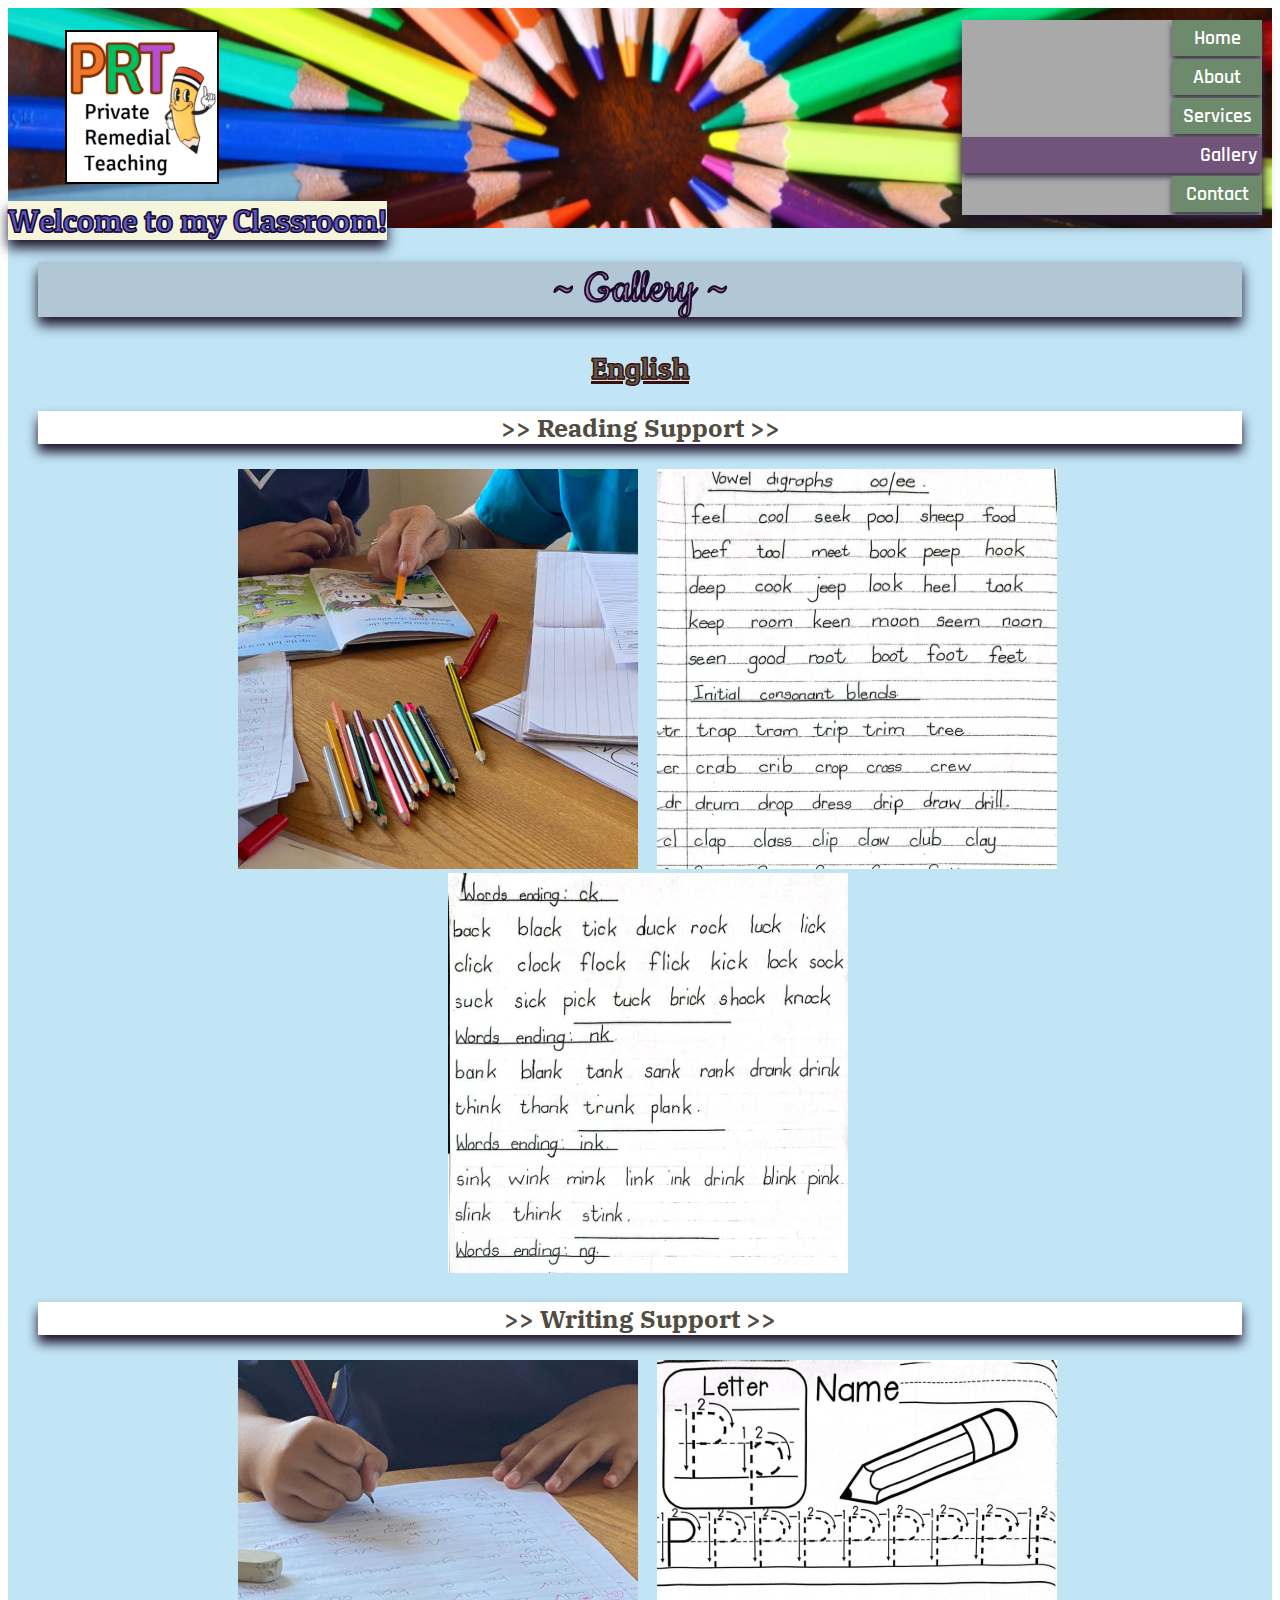
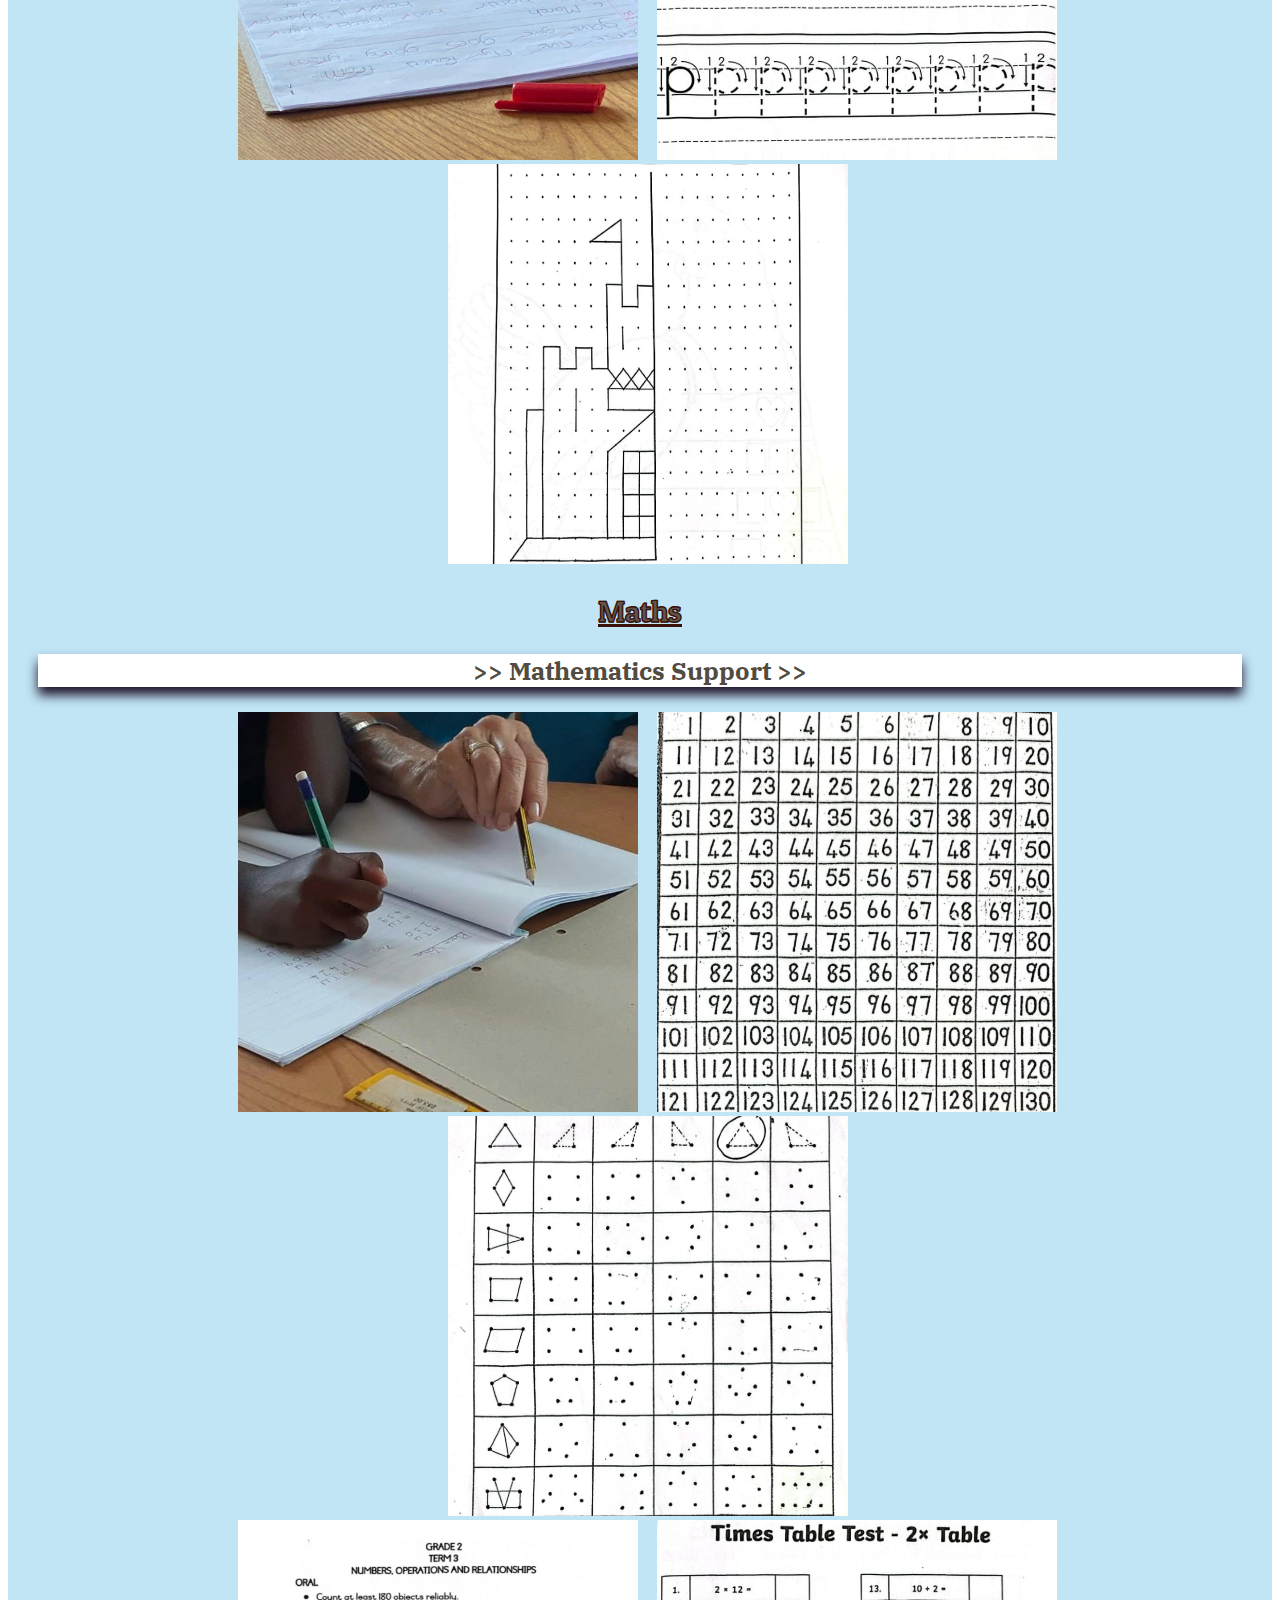
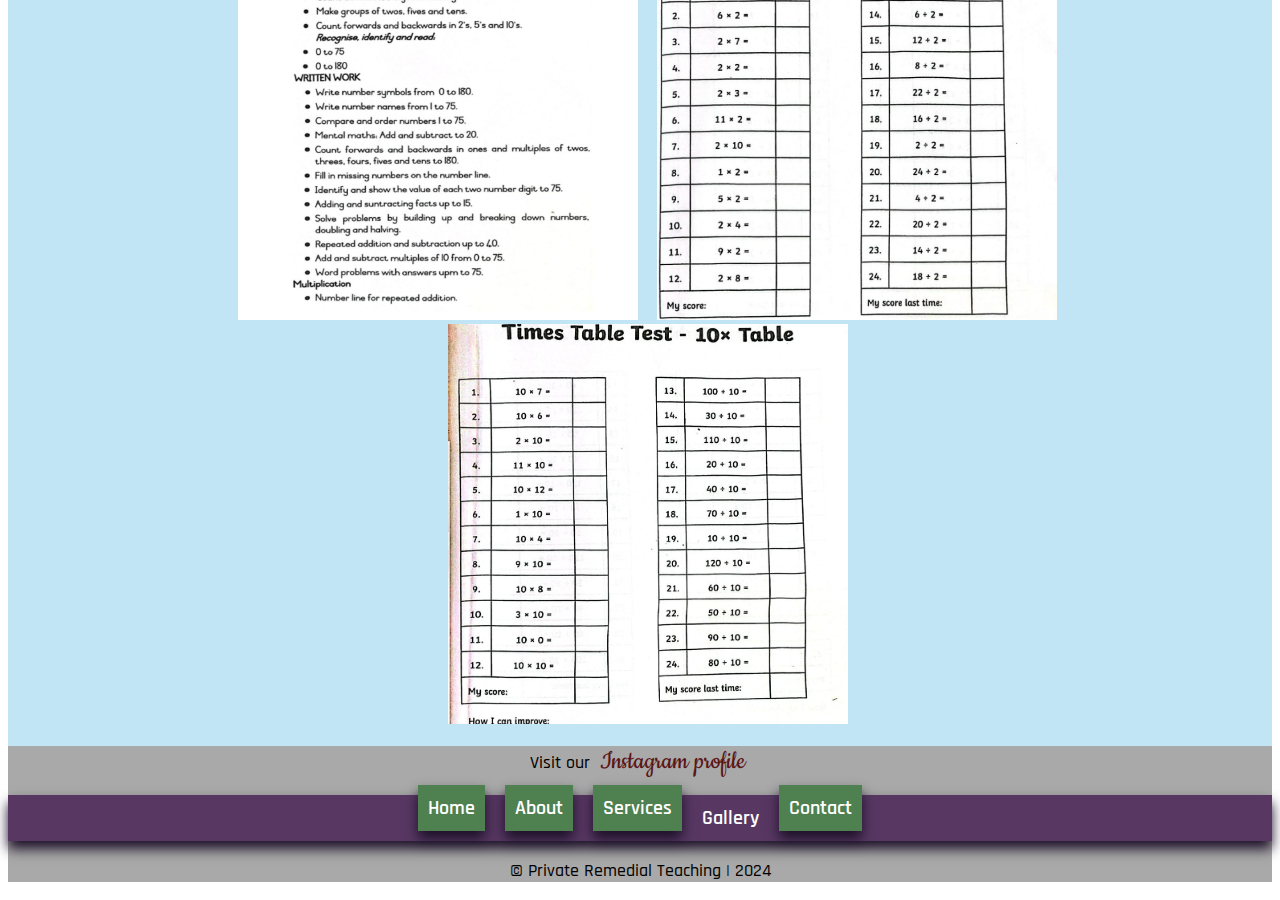
<file: docs/gallery.html>
<!DOCTYPE html>
<html lang="en">

<head>
    <meta charset="UTF-8">
    <meta name="viewport" content="width=device-width, initial-scale=1.0">
    <meta name="description" content="PRT offers private remedial extra classes owned by Tiensie Kruger.">
    <meta name="keywords"
        content="private, remedial, teaching, extra classes, support, Grade 1, Grade 2, Grade 3, prt, Tiensie Kruger">
    <title>PRT - Gallery</title>
    <link rel="stylesheet" href="styles.css">
    <link rel="preconnect" href="https://fonts.googleapis.com">
    <link rel="preconnect" href="https://fonts.gstatic.com" crossorigin>
    <link
        href="https://fonts.googleapis.com/css2?family=Cookie&family=IBM+Plex+Serif:ital,wght@0,100;0,200;0,300;0,400;0,500;0,600;0,700;1,100;1,200;1,300;1,400;1,500;1,600;1,700&family=Jersey+10&family=Patua+One&family=Rajdhani:wght@300;400;500;600;700&display=swap"
        rel="stylesheet">
</head>

<body>
    <div id="back">
        <header>
            <nav id="topnav">
                <ul>
                    <li><a href="index.html">Home</a></li>
                    <li><a href="about.html">About</a></li>
                    <li><a href="services.html">Services</a></li>
                    <li class="current">Gallery</li>
                    <li><a href="contact.html">Contact</a></li>
                </ul>
            </nav>
            <div class="logo"><img src="images/newLogo.png" alt="A logo picture of the PRT business"></div>
            <h1>Welcome to my Classroom!</h1>
        </header>

        <main id="gallery">
            <h1>~ Gallery ~</h1>
            <h2>English</h2>
            <h3>>> Reading Support >></h3>
            <img src="images/reading.jpg" alt="Learner reading">
            <img src="images/sounds.png" alt="Sound words worksheet">
            <img src="images/word_ending.png" alt="Word ending sounds worksheet">
            <br>
            <h3>>> Writing Support >></h3>
            <img src="images/writing.png" alt="Learner writing">
            <img src="images/letter_p.png" alt="Letter notation of P worksheet">
            <img src="images/symmetry.png" alt="Symmetry of a castle worksheet">
            <h2>Maths</h2>
            <h3>>> Mathematics Support >></h3>
            <img src="images/place_value.jpg" alt="Learner completing place values">
            <img src="images/counting.jpg" alt="Number chart worksheet">
            <img src="images/connect_dots.png" alt="Connect the dots worksheet">
            <br>
            <img src="images/math.png" alt="">
            <img src="images/timetables_two.png" alt="2 x timetable worksheet">
            <img src="images/timetables_ten.png" alt="10 x tTimetable worksheet">
        </main>

        <footer>
            <div class="insta">
                <p>Visit our <a
                        href="https://www.instagram.com/_prt_22/?igsh=MTQxYW94ZnYxbTk2cg%3D%3D&utm_source=qr">Instagram
                        profile</a>
                </p>
            </div>
            <nav id="bottomnav">
                <ul>
                    <li><a href="index.html">Home</a></li>
                    <li><a href="about.html">About</a></li>
                    <li><a href="services.html">Services</a></li>
                    <li class="current">Gallery</li>
                    <li><a href="contact.html">Contact</a></li>
                </ul>
            </nav>
            <p>
                &copy; Private Remedial Teaching | 2024
            </p>
        </footer>
    </div>

</body>

</html>
</file>
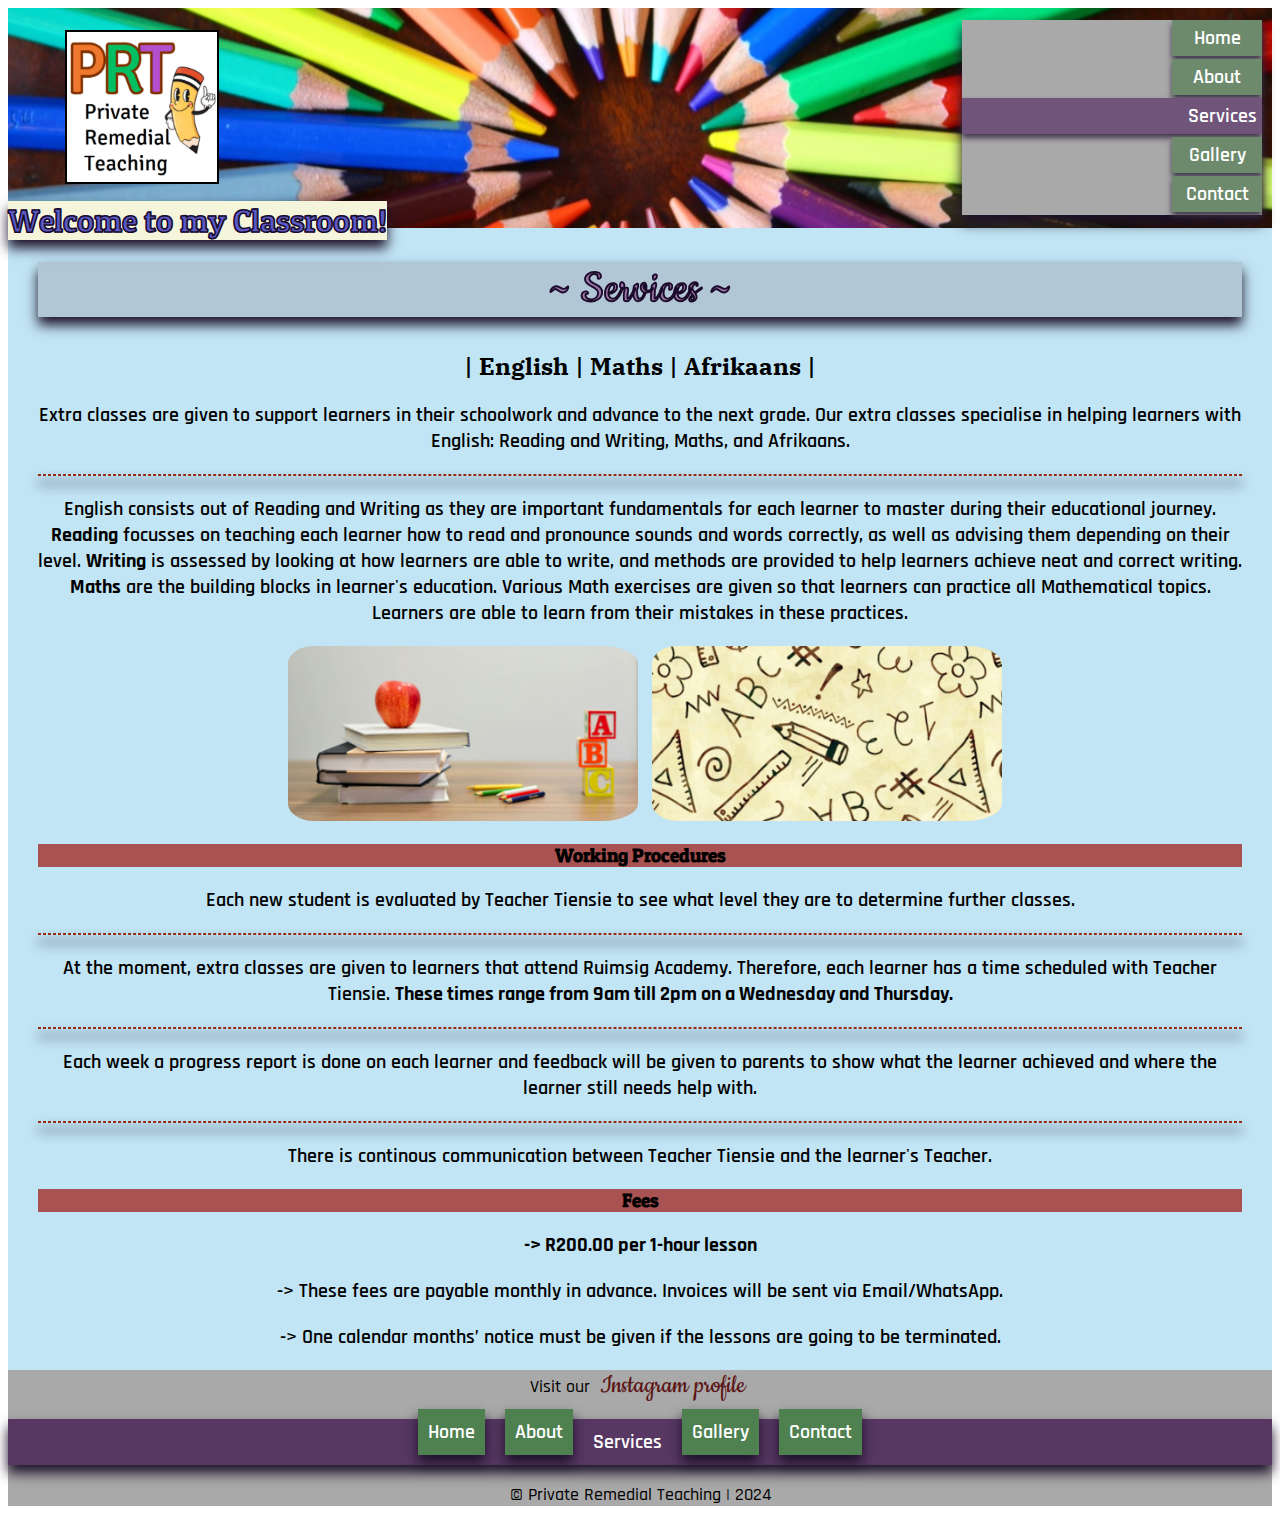
<file: docs/services.html>
<!DOCTYPE html>
<html lang="en">

<head>
    <meta charset="UTF-8">
    <meta name="viewport" content="width=device-width, initial-scale=1.0">
    <meta name="description" content="PRT offers private remedial extra classes owned by Tiensie Kruger.">
    <meta name="keywords"
        content="private, remedial, teaching, extra classes, support, Grade 1, Grade 2, Grade 3, prt, Tiensie Kruger">
    <title>PRT - Services</title>
    <link rel="stylesheet" href="styles.css">
    <link rel="preconnect" href="https://fonts.googleapis.com">
    <link rel="preconnect" href="https://fonts.gstatic.com" crossorigin>
    <link
        href="https://fonts.googleapis.com/css2?family=Cookie&family=IBM+Plex+Serif:ital,wght@0,100;0,200;0,300;0,400;0,500;0,600;0,700;1,100;1,200;1,300;1,400;1,500;1,600;1,700&family=Jersey+10&family=Patua+One&family=Rajdhani:wght@300;400;500;600;700&display=swap"
        rel="stylesheet">
</head>

<body>
    <div id="back">
        <header>
            <nav id="topnav">
                <ul>
                    <li><a href="index.html">Home</a></li>
                    <li><a href="about.html">About</a></li>
                    <li class="current">Services</a></li>
                    <li><a href="gallery.html">Gallery</a></li>
                    <li><a href="contact.html">Contact</a></li>
                </ul>
            </nav>
            <div class="logo"><img src="images/newLogo.png" alt="A logo picture of the PRT business"></div>
            <h1>Welcome to my Classroom!</h1>
        </header>

        <main id="services">
            <h1>~ Services ~</h1>
            <h2>| English | Maths | Afrikaans |</h2>
            <p>
                Extra classes are given to support learners in their schoolwork and advance to the next grade.
                Our extra
                classes specialise in helping learners with English: Reading and Writing, Maths, and Afrikaans.
            </p>
            <hr>
            <p>
                English consists out of Reading and Writing as they are important fundamentals for each learner to
                master during their educational journey. <b>Reading</b> focusses on teaching each learner how to read
                and pronounce sounds and words correctly, as well as advising them depending on their level.
                <b>Writing</b> is assessed by looking at how learners are able to write, and methods are provided to
                help
                learners achieve neat and correct writing.
                <br>
                <b>Maths</b> are the building blocks in learner's education. Various Math exercises are given so that
                learners can practice all Mathematical topics. Learners are able to learn from their mistakes in these
                practices.
            </p>
            <img src="images/apple.jpg" alt="Books with an apple and pencils">
            <img src="images/icons.jpg" alt="Doodles of letters, numbers, and shapes">
            <h3>Working Procedures</h3>
            <p>
                Each new student is evaluated by Teacher Tiensie to see what level they are to determine further
                classes.
            </p>
            <hr>
            <p>
                At the moment, extra classes are given to learners that attend Ruimsig Academy. Therefore, each learner
                has a time scheduled with Teacher Tiensie. <b>These times range from 9am till 2pm on a Wednesday and
                    Thursday.</b>
            </p>
            <hr>
            <p>
                Each week a progress report is done on each learner and feedback will be given to parents to show what
                the learner achieved and where the learner still needs help with.
            </p>
            <hr>
            <p>
                There is continous communication between Teacher Tiensie and the learner's Teacher.
            </p>
            <h3>Fees</h3>
            <p><b>-> R200.00 per 1-hour lesson</b></p>
            <p>-> These fees are payable monthly in advance. Invoices will be sent via Email/WhatsApp.</p>
            <p>-> One calendar months’ notice must be given if the lessons are going to be terminated.</p>
        </main>

        <footer>
            <div class="insta">
                <p>Visit our <a
                        href="https://www.instagram.com/_prt_22/?igsh=MTQxYW94ZnYxbTk2cg%3D%3D&utm_source=qr">Instagram
                        profile</a></p>
            </div>
            <nav id="bottomnav">
                <ul>
                    <li><a href="index.html">Home</a></li>
                    <li><a href="about.html">About</a></li>
                    <li class="current">Services</a></li>
                    <li><a href="gallery.html">Gallery</a></li>
                    <li><a href="contact.html">Contact</a></li>
                </ul>
            </nav>
            <p>
                &copy; Private Remedial Teaching | 2024
            </p>
        </footer>
    </div>
</body>

</html>
</file>
<file: styles.css>
#back {
    background-color: rgba(193, 229, 245, 255);
}

/* header and top nav styling */

header {
    background-image: url(_images/shape.jpg);
    background-repeat: no-repeat;
    background-position: center;
    height: 220px;
    background-size: cover;
}

.logo img {
    width: 150px;
    position: absolute;
    top: 30px;
    left: 65px;
    border: 2px solid black;
}

#topnav {
    text-align: right;
    position: absolute;
    right: 18px;
    top: 20px;
    box-shadow: 0 8px 12px rgb(29, 17, 41);
    font-family: "Rajdhani", sans-serif;
    font-weight: 600;
    font-size: 20px;
    background-color: darkgray;
}

#topnav ul {
    list-style-type: none;
    width: 300px;
    padding: 0px;
    margin: 0px;
}

#topnav a {
    color: white;
    text-decoration: none;
    padding: 5px;
    display: block;
    text-align: center;
}

#topnav li {
    margin-bottom: 3px;
}

#topnav .current {
    color: white;
    text-decoration: none;
    padding: 5px;
    display: block;
    text-align: right;
    background-color: rgb(112, 84, 122);
    box-shadow: 0 4px 6px rgb(62, 52, 72);
}

#topnav a:hover {
    background-color: rgb(195, 100, 100);
}

#topnav a:link {
    background-color: rgb(109, 138, 109);
    margin-left: 210px;
    box-shadow: 0 4px 6px rgb(62, 52, 72);
}


.elements {
    display: inline-block;
}

header h1 {
    position: absolute;
    top: 180px;
    color: rgb(90, 90, 199);
    text-align: center;
    font-family: "Patua One", serif;
    background-color: beige;
    -webkit-text-stroke-width: 0.5px;
    -webkit-text-stroke-color: rgb(27, 11, 43);
    box-shadow: 0 8px 12px rgb(29, 17, 41);
}

main h1 {
    color: rgb(153, 117, 165);
    -webkit-text-stroke-width: 0.3px;
    -webkit-text-stroke-color: rgb(27, 11, 43);
    text-align: center;
    font-family: "Cookie", cursive;
    font-size: 50px;
    font-weight: 700;
    background-color: rgb(177, 199, 213);
    box-shadow: 0 8px 12px rgb(29, 17, 41);
}

#home,
#about,
#services,
#gallery,
#contact {
    text-align: center;
    margin-left: 30px;
    margin-right: 30px;
}

/* homepage styling */

#home img {
    border-radius: 50%;
    border-style: solid;
    border-color: rgb(71, 71, 141);
    margin-left: auto;
    margin-right: auto;
    width: 190px;
    height: auto;
    box-shadow: 0 8px 12px rgb(29, 17, 41);
}

#home q {
    font-size: 18px;
}

#home .decor img {
    border-radius: 0%;
    padding: 10px;
    background-color: cornflowerblue;
    width: 250px;
}

#home hr {
    color: blue;
    border-style: dashed;
    box-shadow: 0 8px 12px rgb(29, 17, 41);
}

.news {
    display: flex;
    justify-content: center;
    background-color: rgba(193, 229, 245, 255);
    margin-left: 170px;
    width: 80%;
    box-shadow: 0 6px 10px rgb(29, 17, 41);
    text-align: center;
    align-items: center;
}

/* all elements using tag selector */

p {
    font-family: "Rajdhani", sans-serif;
    font-weight: 600;
    font-size: 20px;
}

h2 {
    font-family: "IBM Plex Serif", serif;
    text-decoration: underline;
}

h3 {
    font-family: "Patua One", serif;
}

/* about styling */

.owl img {
    border-radius: 50%;
    border-style: solid;
    border-color: rgb(71, 71, 141);
    margin-left: auto;
    margin-right: auto;
    width: 120px;
    height: auto;
    box-shadow: 0 8px 12px rgb(29, 17, 41);
}

.shape {
    text-align: center;
}

.shape h2 {
    font-family: "IBM Plex Serif", serif;
    color: rgb(40, 33, 33);
    text-decoration: none;
}

.shape p {
    font-family: "Rajdhani", sans-serif;
    font-weight: 600;
    font-size: 20px;
}

.box {
    display: inline-block;
    background-color: rgb(33, 151, 112);
    border-radius: 12%;
    margin: 30px;
    width: 450px;
    box-shadow: 0 8px 12px rgb(29, 17, 41);
}

.box img {
    width: 50%;
}

#about hr {
    color: rgb(25, 89, 5);
    border-style: dashed;
    box-shadow: 0 8px 12px rgb(29, 17, 41);
}

#about video {
    border-style: solid;
    border: 2px;
    border-color: rgb(25, 89, 5);
    background-color: rgb(33, 151, 112);
    box-shadow: 0 8px 12px rgb(29, 17, 41);
}

/* services styling */

#services img {
    border-radius: 10%;
    padding-left: 10px;
    width: 350px;
}

#services h2 {
    text-decoration: none;
}

#services h3 {
    background-color: rgb(169, 82, 82);
}

#services hr {
    color: rgb(151, 40, 17);
    border-style: dashed;
    box-shadow: 0 8px 12px rgb(29, 17, 41);
}

/* gallery styling */

#gallery img {
    padding-left: 15px;
}

#gallery h2 {
    font-family: "Patua One", serif;
    text-align: center;
    font-size: 30px;
    color: rgb(93, 88, 79);
    -webkit-text-stroke-width: 0.3px;
    -webkit-text-stroke-color: rgb(59, 16, 8);
    text-decoration: underline;
}

#gallery h3 {
    font-family: "IBM Plex Serif", serif;
    background-color: white;
    text-align: center;
    font-size: 25px;
    color: rgb(81, 75, 65);
    box-shadow: 0 8px 12px rgb(29, 17, 41);
}

/* contact styling */

#contact .boxplace {
    text-align: center;
}

#contact .box {
    display: inline-block;
    border: 1px solid rgb(236, 241, 228);
    color: rgb(230, 218, 200);
    background-color: rgb(25, 77, 99);
    margin: 20px;
    width: 400px;
    height: 430px;
    align-items: center;
}

#contact .box .name {
    padding: 10px;
    text-align: center;
}

#contact img {
    border: 5px solid rgb(224, 226, 219);
}

.form {
    overflow: auto;
    width: 80%;
    background-color: rgb(46, 114, 143);
    margin-left: 150px;
    box-shadow: 0 8px 12px rgb(29, 17, 41);
}

.form table {
    height: 100%;
    width: 100%;
    border: 8px solid rgb(46, 114, 143);
    border-spacing: 0px;
    box-shadow: 0 8px 12px rgb(29, 17, 41);
}

.form thead {
    background-color: #abb0cf;
    border-bottom: 1px solid rgb(53, 14, 53);
}

.form th {
    font-family: "Rajdhani", sans-serif;
    font-size: 24px;
    border-top: 2px solid rgb(53, 14, 53);
    border-bottom: 2px solid rgb(53, 14, 53);
    border-right: 2px dotted rgb(53, 14, 53);
    border-left: 2px dotted rgb(53, 14, 53);
}

.form td {
    padding: 18px;
    background-color: rgb(183, 183, 183);
    color: #0a0909;
    font-family: "IBM Plex Serif", serif;
    font-size: 18px;
    border-bottom: 0.2px solid #0a0909;
}

.clear input {
    background-color: rgb(190, 72, 72);
}

.submit input {
    background-color: rgb(79, 128, 79);
}

.form label {
    font-size: 16px;
    background-color: #abb0cf;
    border-bottom: 2px solid rgb(53, 14, 53);
}

.form input {
    font-size: 16px;
}

/* footer and bottom nav styling */

footer {
    background-color: darkgray;
}

footer p {
    text-align: center;
    font-family: "Rajdhani", sans-serif;
    font-weight: 500;
    font-size: 18px;
}

.insta a {
    font-family: "Cookie", cursive;
    font-weight: 400;
    font-size: 28px;
    text-decoration: none;
    padding: 5px;
    color: rgb(91, 21, 21);
}

#bottomnav ul {
    color: white;
    text-decoration: none;
    list-style-type: none;
    padding: 0px;
    margin: 0px;
    display: flex;
    text-align: center;
    justify-content: center;
    background-color: rgb(88, 56, 99);
    box-shadow: 0 8px 12px rgb(29, 17, 41);
    font-family: "Rajdhani", sans-serif;
    font-weight: 600;
    font-size: 20px;
}

#bottomnav a {
    color: white;
    text-decoration: none;
    padding: 10px;
    text-align: center;
}

#bottomnav li {
    margin: 0px 10px;
}

#bottomnav .current {
    color: white;
    text-decoration: none;
    list-style-type: none;
    padding: 10px;
    margin: 0px;
    display: flex;
    text-align: center;
    justify-content: center;

}

#bottomnav a:link {
    box-shadow: 0 8px 12px rgb(29, 17, 41);
    background-color: rgb(79, 128, 79);
    text-decoration: none;
}

#bottomnav a:visited {
    text-decoration: none;
}

#bottomnav a:hover {
    background-color: rgb(190, 72, 72);
    text-decoration: none;
}

footer iframe {
    display: block;
    width: 100%;
}

/* responsive design */

@media only screen and (max-width: 960px) {
    #back {
        width: 360px;
    }

    .box {
        width: 250px;
    }

    video {
        width: 250px;
    }

    #services img {
        width: 60%;
    }

    #contact .box {
        width: 250px;
    }

    .logo img {
        width: 12%;
        top: 15px;
        left: 20px;
    }

    header h1 {
        width: 180px;
        top: 100px;
    }

    #topnav {
        width: 250px;
        left: 30px;
    }

    .elements {
        display: block;
    }

    #bottomnav {
        width: 280px;
        margin-left: 2px;
    }

    #bottomnav ul {
        font-size: 14px;
        padding: 1px;
        margin-left: 38px;
        width: 280px;
        display: block;
    }

    #bottomnav li {
        margin-bottom: 28px;
    }

    header h1 {
        width: 30%;
    }

    #home img {
        width: 60%;
    }

    #home .decor img {
        width: 60%;
    }

    iframe {
        width: 250px;
    }

    .news {
        display: flex;
        justify-content: center;
        margin-left: 20px;
        width: 90%;
    }

    .form {
        overflow: auto;
        width: 100%;
        margin-left: 2px;
    }

    #gallery img {
        width: 60%;
    }
}
</file>
<file: docs/styles.css>
#back {
    background-color: rgba(193, 229, 245, 255);
}

/* header and top nav styling */

header {
    background-image: url(_images/shape.jpg);
    background-repeat: no-repeat;
    background-position: center;
    height: 220px;
    background-size: cover;
}

.logo img {
    width: 150px;
    position: absolute;
    top: 30px;
    left: 65px;
    border: 2px solid black;
}

#topnav {
    text-align: right;
    position: absolute;
    right: 18px;
    top: 20px;
    box-shadow: 0 8px 12px rgb(29, 17, 41);
    font-family: "Rajdhani", sans-serif;
    font-weight: 600;
    font-size: 20px;
    background-color: darkgray;
}

#topnav ul {
    list-style-type: none;
    width: 300px;
    padding: 0px;
    margin: 0px;
}

#topnav a {
    color: white;
    text-decoration: none;
    padding: 5px;
    display: block;
    text-align: center;
}

#topnav li {
    margin-bottom: 3px;
}

#topnav .current {
    color: white;
    text-decoration: none;
    padding: 5px;
    display: block;
    text-align: right;
    background-color: rgb(112, 84, 122);
    box-shadow: 0 4px 6px rgb(62, 52, 72);
}

#topnav a:hover {
    background-color: rgb(195, 100, 100);
}

#topnav a:link {
    background-color: rgb(109, 138, 109);
    margin-left: 210px;
    box-shadow: 0 4px 6px rgb(62, 52, 72);
}


.elements {
    display: inline-block;
}

header h1 {
    position: absolute;
    top: 180px;
    color: rgb(90, 90, 199);
    text-align: center;
    font-family: "Patua One", serif;
    background-color: beige;
    -webkit-text-stroke-width: 0.5px;
    -webkit-text-stroke-color: rgb(27, 11, 43);
    box-shadow: 0 8px 12px rgb(29, 17, 41);
}

main h1 {
    color: rgb(153, 117, 165);
    -webkit-text-stroke-width: 0.3px;
    -webkit-text-stroke-color: rgb(27, 11, 43);
    text-align: center;
    font-family: "Cookie", cursive;
    font-size: 50px;
    font-weight: 700;
    background-color: rgb(177, 199, 213);
    box-shadow: 0 8px 12px rgb(29, 17, 41);
}

#home,
#about,
#services,
#gallery,
#contact {
    text-align: center;
    margin-left: 30px;
    margin-right: 30px;
}

/* homepage styling */

#home img {
    border-radius: 50%;
    border-style: solid;
    border-color: rgb(71, 71, 141);
    margin-left: auto;
    margin-right: auto;
    width: 190px;
    height: auto;
    box-shadow: 0 8px 12px rgb(29, 17, 41);
}

#home q {
    font-size: 18px;
}

#home .decor img {
    border-radius: 0%;
    padding: 10px;
    background-color: cornflowerblue;
    width: 250px;
}

#home hr {
    color: blue;
    border-style: dashed;
    box-shadow: 0 8px 12px rgb(29, 17, 41);
}

.news {
    display: flex;
    justify-content: center;
    background-color: rgba(193, 229, 245, 255);
    margin-left: 170px;
    width: 80%;
    box-shadow: 0 6px 10px rgb(29, 17, 41);
    text-align: center;
    align-items: center;
}

/* all elements using tag selector */

p {
    font-family: "Rajdhani", sans-serif;
    font-weight: 600;
    font-size: 20px;
}

h2 {
    font-family: "IBM Plex Serif", serif;
    text-decoration: underline;
}

h3 {
    font-family: "Patua One", serif;
}

/* about styling */

.owl img {
    border-radius: 50%;
    border-style: solid;
    border-color: rgb(71, 71, 141);
    margin-left: auto;
    margin-right: auto;
    width: 120px;
    height: auto;
    box-shadow: 0 8px 12px rgb(29, 17, 41);
}

.shape {
    text-align: center;
}

.shape h2 {
    font-family: "IBM Plex Serif", serif;
    color: rgb(40, 33, 33);
    text-decoration: none;
}

.shape p {
    font-family: "Rajdhani", sans-serif;
    font-weight: 600;
    font-size: 20px;
}

.box {
    display: inline-block;
    background-color: rgb(33, 151, 112);
    border-radius: 12%;
    margin: 30px;
    width: 450px;
    box-shadow: 0 8px 12px rgb(29, 17, 41);
}

.box img {
    width: 50%;
}

#about hr {
    color: rgb(25, 89, 5);
    border-style: dashed;
    box-shadow: 0 8px 12px rgb(29, 17, 41);
}

#about video {
    border-style: solid;
    border: 2px;
    border-color: rgb(25, 89, 5);
    background-color: rgb(33, 151, 112);
    box-shadow: 0 8px 12px rgb(29, 17, 41);
}

/* services styling */

#services img {
    border-radius: 10%;
    padding-left: 10px;
    width: 350px;
}

#services h2 {
    text-decoration: none;
}

#services h3 {
    background-color: rgb(169, 82, 82);
}

#services hr {
    color: rgb(151, 40, 17);
    border-style: dashed;
    box-shadow: 0 8px 12px rgb(29, 17, 41);
}

/* gallery styling */

#gallery img {
    padding-left: 15px;
}

#gallery h2 {
    font-family: "Patua One", serif;
    text-align: center;
    font-size: 30px;
    color: rgb(93, 88, 79);
    -webkit-text-stroke-width: 0.3px;
    -webkit-text-stroke-color: rgb(59, 16, 8);
    text-decoration: underline;
}

#gallery h3 {
    font-family: "IBM Plex Serif", serif;
    background-color: white;
    text-align: center;
    font-size: 25px;
    color: rgb(81, 75, 65);
    box-shadow: 0 8px 12px rgb(29, 17, 41);
}

/* contact styling */

#contact .boxplace {
    text-align: center;
}

#contact .box {
    display: inline-block;
    border: 1px solid rgb(236, 241, 228);
    color: rgb(230, 218, 200);
    background-color: rgb(25, 77, 99);
    margin: 20px;
    width: 400px;
    height: 430px;
    align-items: center;
}

#contact .box .name {
    padding: 10px;
    text-align: center;
}

#contact img {
    border: 5px solid rgb(224, 226, 219);
}

.form {
    overflow: auto;
    width: 80%;
    background-color: rgb(46, 114, 143);
    margin-left: 150px;
    box-shadow: 0 8px 12px rgb(29, 17, 41);
}

.form table {
    height: 100%;
    width: 100%;
    border: 8px solid rgb(46, 114, 143);
    border-spacing: 0px;
    box-shadow: 0 8px 12px rgb(29, 17, 41);
}

.form thead {
    background-color: #abb0cf;
    border-bottom: 1px solid rgb(53, 14, 53);
}

.form th {
    font-family: "Rajdhani", sans-serif;
    font-size: 24px;
    border-top: 2px solid rgb(53, 14, 53);
    border-bottom: 2px solid rgb(53, 14, 53);
    border-right: 2px dotted rgb(53, 14, 53);
    border-left: 2px dotted rgb(53, 14, 53);
}

.form td {
    padding: 18px;
    background-color: rgb(183, 183, 183);
    color: #0a0909;
    font-family: "IBM Plex Serif", serif;
    font-size: 18px;
    border-bottom: 0.2px solid #0a0909;
}

.clear input {
    background-color: rgb(190, 72, 72);
}

.submit input {
    background-color: rgb(79, 128, 79);
}

.form label {
    font-size: 16px;
    background-color: #abb0cf;
    border-bottom: 2px solid rgb(53, 14, 53);
}

.form input {
    font-size: 16px;
}

/* footer and bottom nav styling */

footer {
    background-color: darkgray;
}

footer p {
    text-align: center;
    font-family: "Rajdhani", sans-serif;
    font-weight: 500;
    font-size: 18px;
}

.insta a {
    font-family: "Cookie", cursive;
    font-weight: 400;
    font-size: 28px;
    text-decoration: none;
    padding: 5px;
    color: rgb(91, 21, 21);
}

#bottomnav ul {
    color: white;
    text-decoration: none;
    list-style-type: none;
    padding: 0px;
    margin: 0px;
    display: flex;
    text-align: center;
    justify-content: center;
    background-color: rgb(88, 56, 99);
    box-shadow: 0 8px 12px rgb(29, 17, 41);
    font-family: "Rajdhani", sans-serif;
    font-weight: 600;
    font-size: 20px;
}

#bottomnav a {
    color: white;
    text-decoration: none;
    padding: 10px;
    text-align: center;
}

#bottomnav li {
    margin: 0px 10px;
}

#bottomnav .current {
    color: white;
    text-decoration: none;
    list-style-type: none;
    padding: 10px;
    margin: 0px;
    display: flex;
    text-align: center;
    justify-content: center;

}

#bottomnav a:link {
    box-shadow: 0 8px 12px rgb(29, 17, 41);
    background-color: rgb(79, 128, 79);
    text-decoration: none;
}

#bottomnav a:visited {
    text-decoration: none;
}

#bottomnav a:hover {
    background-color: rgb(190, 72, 72);
    text-decoration: none;
}

footer iframe {
    display: block;
    width: 100%;
}

/* responsive design */

@media only screen and (max-width: 960px) {
    #back {
        width: 360px;
    }

    .box {
        width: 250px;
    }

    video {
        width: 250px;
    }

    #services img {
        width: 60%;
    }

    #contact .box {
        width: 250px;
    }

    .logo img {
        width: 12%;
        top: 15px;
        left: 20px;
    }

    header h1 {
        width: 180px;
        top: 100px;
    }

    #topnav {
        width: 250px;
        left: 30px;
    }

    .elements {
        display: block;
    }

    #bottomnav {
        width: 280px;
        margin-left: 2px;
    }

    #bottomnav ul {
        font-size: 14px;
        padding: 1px;
        margin-left: 38px;
        width: 280px;
        display: block;
    }

    #bottomnav li {
        margin-bottom: 28px;
    }

    header h1 {
        width: 30%;
    }

    #home img {
        width: 60%;
    }

    #home .decor img {
        width: 60%;
    }

    iframe {
        width: 250px;
    }

    .news {
        display: flex;
        justify-content: center;
        margin-left: 20px;
        width: 90%;
    }

    .form {
        overflow: auto;
        width: 100%;
        margin-left: 2px;
    }

    #gallery img {
        width: 60%;
    }
}
</file>
